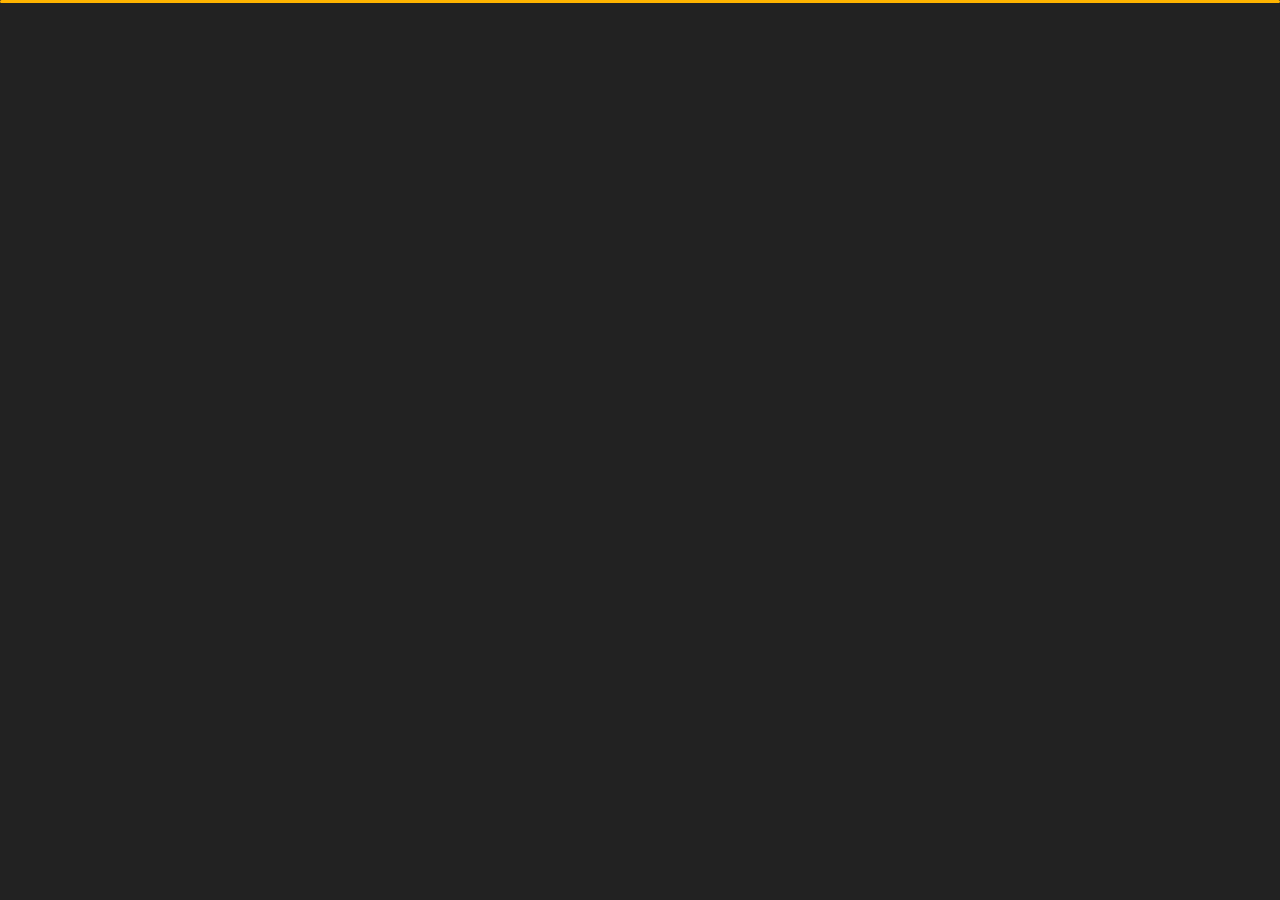
<file: dark/index.html>
﻿<!DOCTYPE html>
<html lang="en">


<head>
    <meta charset="utf-8">
    <title> Personal Portfolio</title>
    <meta name="viewport" content="width=device-width, initial-scale=1">

    <!-- Template Google Fonts -->
    <link href="https://fonts.googleapis.com/css?family=Poppins:400,400i,500,500i,600,600i,700,700i,800,800i,900,900i" rel="stylesheet">
    <link href="https://fonts.googleapis.com/css?family=Open+Sans:300,400,400i,600,600i,700" rel="stylesheet">

    <!-- Template CSS Files -->
    <link href="css/bootstrap.min.css" rel="stylesheet">
    <link href="css/preloader.min.css" rel="stylesheet">
    <link href="css/circle.css" rel="stylesheet">
    <link href="css/font-awesome.min.css" rel="stylesheet">
    <link href="css/fm.revealator.jquery.min.css" rel="stylesheet">
    <link href="css/style.css" rel="stylesheet">

    <!-- CSS Skin File -->
    <link href="css/skins/yellow.css" rel="stylesheet">

    <!-- Live Style Switcher - demo only -->
    <link rel="alternate stylesheet" type="text/css" title="blue" href="css/skins/blue.css" />
    <link rel="alternate stylesheet" type="text/css" title="green" href="css/skins/green.css" />
    <link rel="alternate stylesheet" type="text/css" title="yellow" href="css/skins/yellow.css" />
    <link rel="alternate stylesheet" type="text/css" title="blueviolet" href="css/skins/blueviolet.css" />
    <link rel="alternate stylesheet" type="text/css" title="goldenrod" href="css/skins/goldenrod.css" />
    <link rel="alternate stylesheet" type="text/css" title="magenta" href="css/skins/magenta.css" />
    <link rel="alternate stylesheet" type="text/css" title="orange" href="css/skins/orange.css" />
    <link rel="alternate stylesheet" type="text/css" title="purple" href="css/skins/purple.css" />
    <link rel="alternate stylesheet" type="text/css" title="red" href="css/skins/red.css" />
    <link rel="alternate stylesheet" type="text/css" title="yellowgreen" href="css/skins/yellowgreen.css" />
    <link rel="stylesheet" type="text/css" href="css/styleswitcher.css" />

    <!-- Modernizr JS File -->
    <script src="js/modernizr.custom.js"></script>
</head>

<body class="home">
<!-- Live Style Switcher Starts - demo only -->

<!-- Header Starts -->
<header class="header" id="navbar-collapse-toggle">
    <!-- Fixed Navigation Starts -->
    <ul class="icon-menu d-none d-lg-block revealator-slideup revealator-once revealator-delay1">
        <li class="icon-box active">
            <i class="fa fa-home"></i>
            <a href="index.html">
                <h2>Home</h2>
            </a>
        </li>
        <li class="icon-box">
            <i class="fa fa-user"></i>
            <a href="about.html">
                <h2>About</h2>
            </a>
        </li>
        <li class="icon-box">
            <i class="fa fa-briefcase"></i>
            <a href="portfolio.html">
                <h2>Portfolio</h2>
            </a>
        </li>
        <li class="icon-box">
            <i class="fa fa-envelope-open"></i>
            <a href="contact.html">
                <h2>Contact</h2>
            </a>
        </li>
    </ul>
    <!-- Fixed Navigation Ends -->
    <!-- Mobile Menu Starts -->
    <nav role="navigation" class="d-block d-lg-none">
        <div id="menuToggle">
            <input type="checkbox" />
            <span></span>
            <span></span>
            <span></span>
            <ul class="list-unstyled" id="menu">
                <li class="active"><a href="index.html"><i class="fa fa-home"></i><span>Home</span></a></li>
                <li><a href="about.html"><i class="fa fa-user"></i><span>About</span></a></li>
                <li><a href="portfolio.html"><i class="fa fa-folder-open"></i><span>Portfolio</span></a></li>
                <li><a href="contact.html"><i class="fa fa-envelope-open"></i><span>Contact</span></a></li>
            </ul>
        </div>
    </nav>
    <!-- Mobile Menu Ends -->
</header>
<!-- Header Ends -->
<!-- Main Content Starts -->
<section class="container-fluid main-container container-home p-0 revealator-slideup revealator-once revealator-delay1">
    <div class="color-block d-none d-lg-block"></div>
    <div class="row home-details-container align-items-center">
        <div class="col-lg-4 bg position-fixed d-none d-lg-block"></div>
        <div class="col-12 col-lg-8 offset-lg-4 home-details text-left text-sm-center text-lg-left">
            <div>
                <img src="img/img-moblie1.jpg" class="img-fluid main-img-mobile d-none d-sm-block d-lg-none" alt="my picture" />
                <h6 class="text-uppercase open-sans-font mb-0 d-block d-sm-none d-lg-block">hi there !</h6>
                <h1 class="text-uppercase poppins-font"><span>I'm</span> Roshan Raturi</h1>
                <p class="open-sans-font">I'm Student at GEU University,Dehradun,Uttarakhand</p>
                <a href="about.html" class="btn btn-about">more about me</a>
            </div>
        </div>
    </div>
</section>
<!-- Main Content Ends -->

<!-- Template JS Files -->
<script src="js/jquery-3.5.0.min.js"></script>
<script src="js/styleswitcher.js"></script>
<script src="js/preloader.min.js"></script>
<script src="js/fm.revealator.jquery.min.js"></script>
<script src="js/imagesloaded.pkgd.min.js"></script>
<script src="js/masonry.pkgd.min.js"></script>
<script src="js/classie.js"></script>
<script src="js/cbpGridGallery.js"></script>
<script src="js/jquery.hoverdir.js"></script>
<script src="js/popper.min.js"></script>
<script src="js/bootstrap.js"></script>
<script src="js/custom.js"></script>

</body>

</html>
</file>
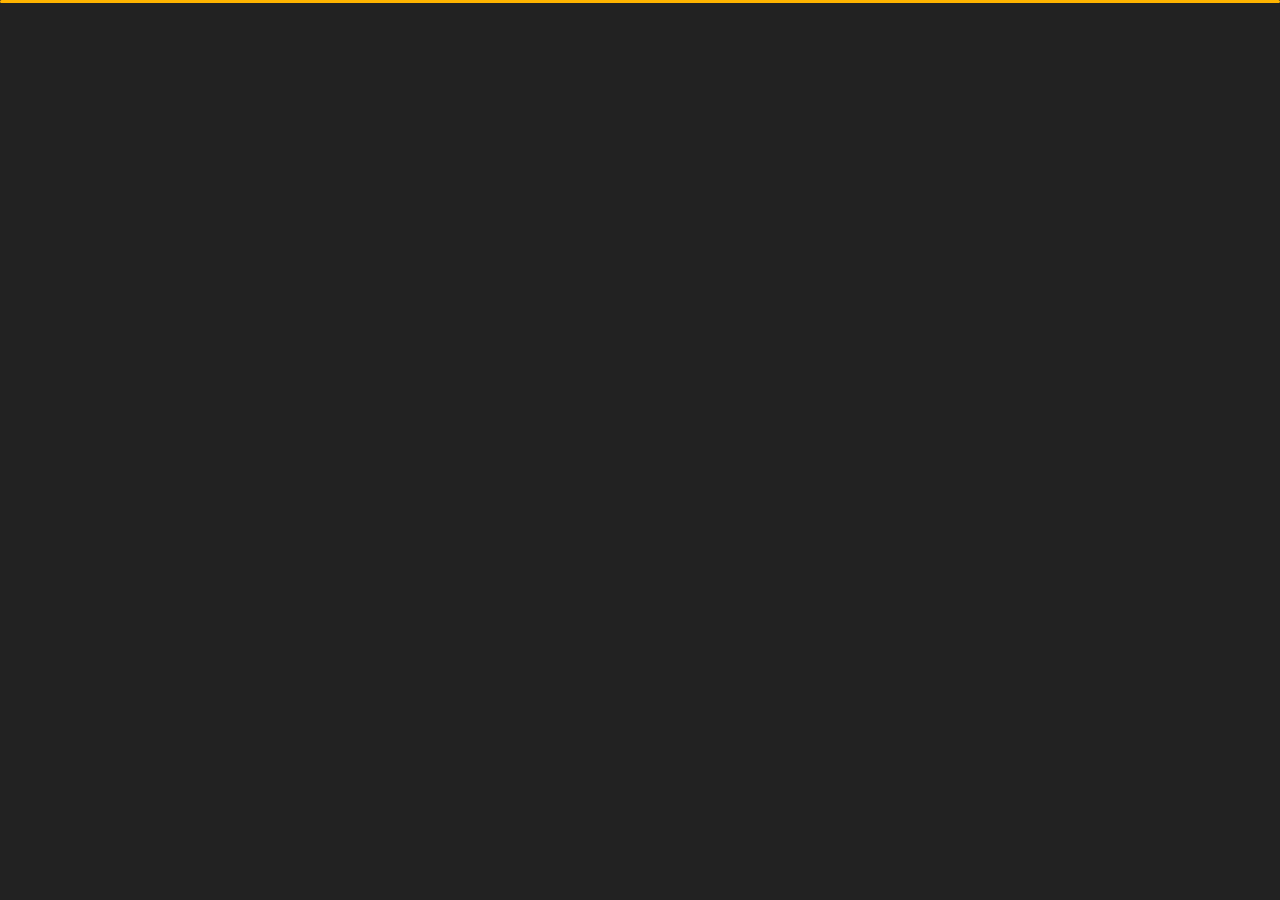
<file: dark/contact.html>
<!DOCTYPE html>
<html lang="en">


<head>
    <meta charset="utf-8">
    <title>Contact - Personal Portfolio</title>
    <meta name="viewport" content="width=device-width, initial-scale=1">

    <!-- Template Google Fonts -->
    <link href="https://fonts.googleapis.com/css?family=Poppins:400,400i,500,500i,600,600i,700,700i,800,800i,900,900i" rel="stylesheet">
    <link href="https://fonts.googleapis.com/css?family=Open+Sans:300,400,400i,600,600i,700" rel="stylesheet">

    <!-- Template CSS Files -->
    <link href="css/bootstrap.min.css" rel="stylesheet">
    <link href="css/preloader.min.css" rel="stylesheet">
    <link href="css/circle.css" rel="stylesheet">
    <link href="css/font-awesome.min.css" rel="stylesheet">
    <link href="css/fm.revealator.jquery.min.css" rel="stylesheet">
    <link href="css/style.css" rel="stylesheet">

    <!-- CSS Skin File -->
    <link href="css/skins/yellow.css" rel="stylesheet">

    <!-- Live Style Switcher - demo only -->
    <link rel="alternate stylesheet" type="text/css" title="blue" href="css/skins/blue.css" />
    <link rel="alternate stylesheet" type="text/css" title="green" href="css/skins/green.css" />
    <link rel="alternate stylesheet" type="text/css" title="yellow" href="css/skins/yellow.css" />
    <link rel="alternate stylesheet" type="text/css" title="blueviolet" href="css/skins/blueviolet.css" />
    <link rel="alternate stylesheet" type="text/css" title="goldenrod" href="css/skins/goldenrod.css" />
    <link rel="alternate stylesheet" type="text/css" title="magenta" href="css/skins/magenta.css" />
    <link rel="alternate stylesheet" type="text/css" title="orange" href="css/skins/orange.css" />
    <link rel="alternate stylesheet" type="text/css" title="purple" href="css/skins/purple.css" />
    <link rel="alternate stylesheet" type="text/css" title="red" href="css/skins/red.css" />
    <link rel="alternate stylesheet" type="text/css" title="yellowgreen" href="css/skins/yellowgreen.css" />
    <link rel="stylesheet" type="text/css" href="css/styleswitcher.css" />

    <!-- Modernizr JS File -->
    <script src="js/modernizr.custom.js"></script>
</head>

<body class="contact">
<!-- Live Style Switcher Starts - demo only -->
<!-- Live Style Switcher Ends - demo only -->
<!-- Header Starts -->
<header class="header" id="navbar-collapse-toggle">
    <!-- Fixed Navigation Starts -->
    <ul class="icon-menu d-none d-lg-block revealator-slideup revealator-once revealator-delay1">
        <li class="icon-box">
            <i class="fa fa-home"></i>
            <a href="index.html">
                <h2>Home</h2>
            </a>
        </li>
        <li class="icon-box">
            <i class="fa fa-user"></i>
            <a href="about.html">
                <h2>About</h2>
            </a>
        </li>
        <li class="icon-box">
            <i class="fa fa-briefcase"></i>
            <a href="portfolio.html">
                <h2>Portfolio</h2>
            </a>
        </li>
        <li class="icon-box active">
            <i class="fa fa-envelope-open"></i>
            <a href="contact.html">
                <h2>Contact</h2>
            </a>
        </li>
    </ul>
    <!-- Fixed Navigation Ends -->
    <!-- Mobile Menu Starts -->
    <nav role="navigation" class="d-block d-lg-none">
        <div id="menuToggle">
            <input type="checkbox" />
            <span></span>
            <span></span>
            <span></span>
            <ul class="list-unstyled" id="menu">
                <li><a href="index.html"><i class="fa fa-home"></i><span>Home</span></a></li>
                <li><a href="about.html"><i class="fa fa-user"></i><span>About</span></a></li>
                <li><a href="portfolio.html"><i class="fa fa-folder-open"></i><span>Portfolio</span></a></li>
                <li class="active"><a href="contact.html"><i class="fa fa-envelope-open"></i><span>Contact</span></a></li>
            </ul>
        </div>
    </nav>
    <!-- Mobile Menu Ends -->
</header>
<!-- Header Ends -->
<!-- Page Title Starts -->
<section class="title-section text-left text-sm-center revealator-slideup revealator-once revealator-delay1">
    <h1>Get in <span>touch</span></h1>
    <span class="title-bg">contact</span>
</section>
<!-- Page Title Ends -->
<!-- Main Content Starts -->
<section class="main-content revealator-slideup revealator-once revealator-delay1">
    <div class="container">
        <div class="row">
            <!-- Left Side Starts -->
            <div class="col-12 col-lg-4">
                <h3 class="text-uppercase custom-title mb-0 ft-wt-600 pb-3">Don't be shy !</h3>
                <p class="open-sans-font mb-3">Feel free to get in touch with me. I am always open to discussing new projects, creative ideas or opportunities to be part of your visions.</p>
                <p class="open-sans-font custom-span-contact position-relative">
                    <i class="fa fa-envelope-open position-absolute"></i>
                    <span class="d-block">Mail me</span>roshanraturi804@gmail.com
                </p>
                <p class="open-sans-font custom-span-contact position-relative">
                    <i class="fa fa-phone-square position-absolute"></i>
                    <span class="d-block">call me</span>+916398904115
                </p>
                <ul class="social list-unstyled pt-1 mb-5">
                    <li class="github"><a title="Github" href="https://github.com/roshan07273"><i class="fa fa-github"></i></a>
                    </li>
                    <li class="twitter"><a title="Twitter" href="https://twitter.com/RoshanRaturi10?t=A_y9hYbE9yNeuhle7EaFbg&s=09"><i class="fa fa-twitter"></i></a>
                    </li>
                    <li class="youtube"><a title="Youtube" href="https://www.youtube.com/@roshanraturi6450"><i class="fa fa-youtube"></i></a>
                    </li>
                    <li class="linkedin"><a title="LinkedIn" href="https://www.linkedin.com/in/roshanraturi28/"><i class="fa fa-linkedin"></i></a>
                    </li>
                </ul>
            </div>
            <!-- Left Side Ends -->
            <!-- Contact Form Starts -->
            <div class="col-12 col-lg-8">
                <form class="contactform" method="post" action="http://slimhamdi.net/tunis/dark/php/process-form.php">
                    <div class="contactform">
                        <div class="row">
                            <div class="col-12 col-md-4">
                                <input type="text" name="name" placeholder="YOUR NAME">
                            </div>
                            <div class="col-12 col-md-4">
                                <input type="email" name="email" placeholder="YOUR EMAIL">
                            </div>
                            <div class="col-12 col-md-4">
                                <input type="text" name="subject" placeholder="YOUR SUBJECT">
                            </div>
                            <div class="col-12">
                                <textarea name="message" placeholder="YOUR MESSAGE"></textarea>
                                <button type="submit" class="btn btn-contact">Send Message</button>
                            </div>
                            <div class="col-12 form-message">
                                <span class="output_message text-center font-weight-600 text-uppercase"></span>
                            </div>
                        </div>
                    </div>
                </form>
            </div>
            <!-- Contact Form Ends -->
        </div>
    </div>

</section>
<!-- Template JS Files -->
<script src="js/jquery-3.5.0.min.js"></script>
<script src="js/styleswitcher.js"></script>
<script src="js/preloader.min.js"></script>
<script src="js/fm.revealator.jquery.min.js"></script>
<script src="js/imagesloaded.pkgd.min.js"></script>
<script src="js/masonry.pkgd.min.js"></script>
<script src="js/classie.js"></script>
<script src="js/cbpGridGallery.js"></script>
<script src="js/jquery.hoverdir.js"></script>
<script src="js/popper.min.js"></script>
<script src="js/bootstrap.js"></script>
<script src="js/custom.js"></script>

</body>


</html>
</file>
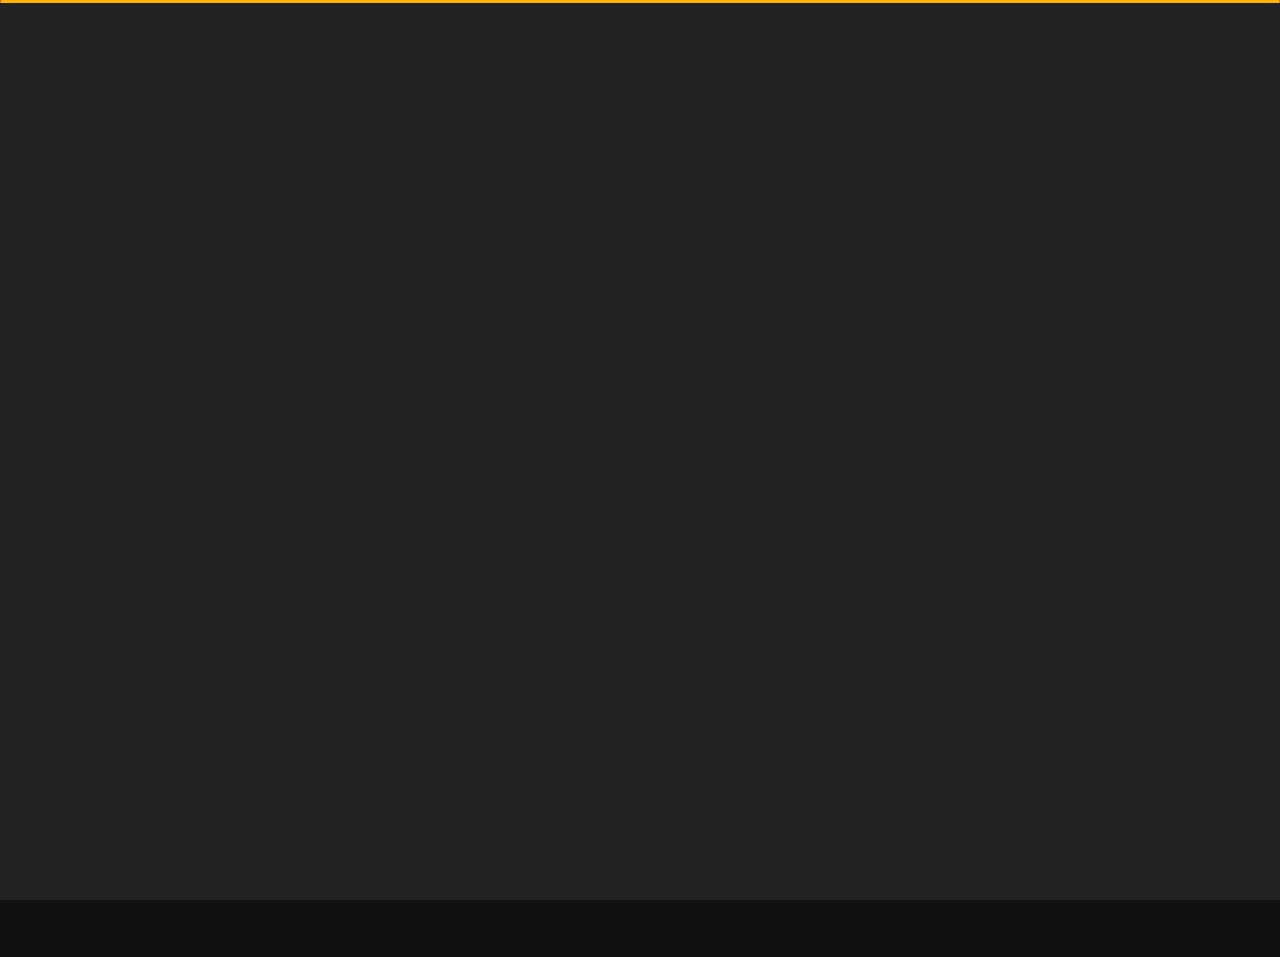
<file: dark/portfolio.html>
<!DOCTYPE html>
<html lang="en">


<head>
    <meta charset="utf-8">
    <title>Portfolio -  Personal Portfolio</title>
    <meta name="viewport" content="width=device-width, initial-scale=1">

    <!-- Template Google Fonts -->
    <link href="https://fonts.googleapis.com/css?family=Poppins:400,400i,500,500i,600,600i,700,700i,800,800i,900,900i" rel="stylesheet">
    <link href="https://fonts.googleapis.com/css?family=Open+Sans:300,400,400i,600,600i,700" rel="stylesheet">

    <!-- Template CSS Files -->
    <link href="css/bootstrap.min.css" rel="stylesheet">
    <link href="css/preloader.min.css" rel="stylesheet">
    <link href="css/circle.css" rel="stylesheet">
    <link href="css/font-awesome.min.css" rel="stylesheet">
    <link href="css/fm.revealator.jquery.min.css" rel="stylesheet">
    <link href="css/style.css" rel="stylesheet">

    <!-- CSS Skin File -->
    <link href="css/skins/yellow.css" rel="stylesheet">

    <!-- Live Style Switcher - demo only -->
    <link rel="alternate stylesheet" type="text/css" title="blue" href="css/skins/blue.css" />
    <link rel="alternate stylesheet" type="text/css" title="green" href="css/skins/green.css" />
    <link rel="alternate stylesheet" type="text/css" title="yellow" href="css/skins/yellow.css" />
    <link rel="alternate stylesheet" type="text/css" title="blueviolet" href="css/skins/blueviolet.css" />
    <link rel="alternate stylesheet" type="text/css" title="goldenrod" href="css/skins/goldenrod.css" />
    <link rel="alternate stylesheet" type="text/css" title="magenta" href="css/skins/magenta.css" />
    <link rel="alternate stylesheet" type="text/css" title="orange" href="css/skins/orange.css" />
    <link rel="alternate stylesheet" type="text/css" title="purple" href="css/skins/purple.css" />
    <link rel="alternate stylesheet" type="text/css" title="red" href="css/skins/red.css" />
    <link rel="alternate stylesheet" type="text/css" title="yellowgreen" href="css/skins/yellowgreen.css" />
    <link rel="stylesheet" type="text/css" href="css/styleswitcher.css" />

    <!-- Modernizr JS File -->
    <script src="js/modernizr.custom.js"></script>
</head>

<body class="portfolio">
<!-- Live Style Switcher Starts - demo only -->
<!-- Live Style Switcher Ends - demo only -->
<!-- Header Starts -->
<header class="header" id="navbar-collapse-toggle">
    <!-- Fixed Navigation Starts -->
    <ul class="icon-menu d-none d-lg-block revealator-slideup revealator-once revealator-delay1">
        <li class="icon-box">
            <i class="fa fa-home"></i>
            <a href="index.html">
                <h2>Home</h2>
            </a>
        </li>
        <li class="icon-box">
            <i class="fa fa-user"></i>
            <a href="about.html">
                <h2>About</h2>
            </a>
        </li>
        <li class="icon-box active">
            <i class="fa fa-briefcase"></i>
            <a href="portfolio.html">
                <h2>Portfolio</h2>
            </a>
        </li>
        <li class="icon-box">
            <i class="fa fa-envelope-open"></i>
            <a href="contact.html">
                <h2>Contact</h2>
            </a>
        </li>
    </ul>
    <!-- Fixed Navigation Ends -->
    <!-- Mobile Menu Starts -->
    <nav role="navigation" class="d-block d-lg-none">
        <div id="menuToggle">
            <input type="checkbox" />
            <span></span>
            <span></span>
            <span></span>
            <ul class="list-unstyled" id="menu">
                <li><a href="index.html"><i class="fa fa-home"></i><span>Home</span></a></li>
                <li><a href="about.html"><i class="fa fa-user"></i><span>About</span></a></li>
                <li class="active"><a href="portfolio.html"><i class="fa fa-folder-open"></i><span>Portfolio</span></a></li>
                <li><a href="contact.html"><i class="fa fa-envelope-open"></i><span>Contact</span></a></li>
                <li><a href="blog.html"><i class="fa fa-comments"></i><span>Blog</span></a></li>
            </ul>
        </div>
    </nav>
    <!-- Mobile Menu Ends -->
</header>
<!-- Header Ends -->
<!-- Page Title Starts -->
<section class="title-section text-left text-sm-center revealator-slideup revealator-once revealator-delay1">
    <h1>my <span>portfolio</span></h1>
    <span class="title-bg">works</span>
</section>
<!-- Page Title Ends -->
<!-- Main Content Starts -->
<section class="main-content text-center revealator-slideup revealator-once revealator-delay1">
    <div id="grid-gallery" class="container grid-gallery">
        <!-- Portfolio Grid Starts -->
        <section class="grid-wrap">
            <ul class="row grid">
                <!-- Portfolio Item Starts -->
                <li>
                    <figure>
                        <img src="img/projects/project-1.jpg" alt="Portolio Image" />
                        <div><span>Smart Contract 1 </span></div>
                    </figure>
                </li>
                <!-- Portfolio Item Ends -->
                <!-- Portfolio Item Starts -->
                <li>
                    <figure>
                        <img src="img/projects/project-2.jpg" alt="Portolio Image" />
                        <div><span>Smart Contract 2</span></div>
                    </figure>
                </li>
                <!-- Portfolio Item Ends -->
                <!-- Portfolio Item Starts -->
                <li>
                    <figure>
                        <img src="img/projects/project-3.jpg" alt="Portolio Image" />
                        <div><span>Smart Contract 3</span></div>
                    </figure>
                </li>
                <!-- Portfolio Item Ends -->
                <!-- Portfolio Item Starts -->
                <li>
                    <figure>
                        <img src="img/projects/project-4.jpg" alt="Portolio Image" />
                        <div><span>GFG Solution </span></div>
                    </figure>
                </li>
                <!-- Portfolio Item Ends -->
                <!-- Portfolio Item Starts -->
                <li>
                    <figure>
                        <img src="img/projects/project-5.jpg" alt="Portolio Image" />
                        <div><span>Leetcode Solution</span></div>
                    </figure>
                </li>
                <!-- Portfolio Item Ends -->
                <!-- Portfolio Item Starts -->
                <li>
                    <figure>
                        <img src="img/projects/project-6.jpg" alt="Portolio Image" />
                        <div><span>Digital alarm</span></div>
                    </figure>
                </li>
                <!-- Portfolio Item Ends -->
                <!-- Portfolio Item Starts -->
                <li>
                    <figure>
                        <img src="img/projects/project-7.jpg" alt="Portolio Image" />
                        <div><span>Digital Clock</span></div>
                    </figure>
                </li>
                <!-- Portfolio Item Ends -->
                <!-- Portfolio Item Starts -->
                <li>
                    <figure>
                        <img src="img/projects/project-8.jpg" alt="Portolio Image" />
                        <div><span>Chat GPT 2.0</span></div>
                    </figure>
                </li>
                <!-- Portfolio Item Ends -->
                <!-- Portfolio Item Starts -->
                <li>
                    <figure>
                        <img src="img/projects/project-9.jpg" alt="Portolio Image" />
                        <div><span>Solar System </span></div>
                    </figure>
                </li>
                <!-- Portfolio Item Ends -->
            </ul>
        </section>
        <!-- Portfolio Grid Ends -->
        <!-- Portfolio Details Starts -->
        <section class="slideshow">
            <ul>
                <!-- Portfolio Item Detail Starts -->
                <li>
                    <figure>
                        <!-- Project Details Starts -->
                        <figcaption>
                            <h3>Crowd Funding Smart Contract</h3>
                            <div class="row open-sans-font">
                                <div class="col-12 col-sm-6 mb-2">
                                    <i class="fa fa-file-text-o pr-2"></i><span class="project-label">Project </span>: <span class="ft-wt-600 uppercase">Blockchain</span>
                                </div>
                                <div class="col-12 col-sm-6 mb-2">
                                    <i class="fa fa-code pr-2"></i><span class="project-label">Langages </span>: <span class="ft-wt-600 uppercase">Solidity,Web2,Metamask,Hardhat</span>
                                </div>
                            </div>
                        </figcaption>
                        <!-- Project Details Ends -->
                        <!-- Main Project Content Starts -->
                        <img src="img/projects/project-1.jpg" alt="Portolio Image" />
                        <!-- Main Project Content Ends -->
                    </figure>
                </li>
                <!-- Portfolio Item Detail Ends -->
                <!-- Portfolio Item Detail Starts -->
                <li>
                    <figure>
                        <!-- Project Details Starts -->
                        <figcaption>
                            <h3>Event Organization Smart Contract</h3>
                            <div class="row open-sans-font">
                                <div class="col-12 col-sm-6 mb-2">
                                    <i class="fa fa-file-text-o pr-2"></i><span class="project-label">Project </span>: <span class="ft-wt-600 uppercase">Blockchain</span>
                                </div>
                                <div class="col-12 col-sm-6 mb-2">
                                    <i class="fa fa-code pr-2"></i><span class="project-label">Langages </span>: <span class="ft-wt-600 uppercase">Solidity,Web2,Metamask,Hardhat</span>
                                </div>
                            </div>
                        </figcaption>
                        <!-- Project Details Ends -->
                        <!-- Main Project Content Starts -->
                        <div class="videocontainer">
                            <iframe class="youtube-video" src="https://www.youtube.com/embed/7e90gBu4pas?enablejsapi=1&amp;version=3&amp;playerapiid=ytplayer" allowfullscreen></iframe>
                        </div>
                        <!-- Main Project Content Ends -->
                    </figure>
                </li>
                <!-- Portfolio Item Detail Ends -->
                <!-- Portfolio Item Detail Starts -->
                <li>
                    <figure>
                        <!-- Project Details Starts -->
                        <figcaption>
                            <h3>Vending Machine Smart Contract</h3>
                            <div class="row open-sans-font">
                                <div class="col-12 col-sm-6 mb-2">
                                    <i class="fa fa-file-text-o pr-2"></i><span class="project-label">Project </span>: <span class="ft-wt-600 uppercase">Blockchain</span>
                                </div>
                                <div class="col-12 col-sm-6 mb-2">
                                    <i class="fa fa-code pr-2"></i><span class="project-label">Langages </span>: <span class="ft-wt-600 uppercase">Solidity,Web2,Metamask,Hardhat</span>
                                </div>
                            </div>
                        </figcaption>
                        <!-- Project Details Ends -->
                        <!-- Main Project Content Starts -->
                        <div id="slider" class="carousel slide portfolio-slider" data-ride="carousel" data-interval="false">
                            <ol class="carousel-indicators">
                                <li data-target="#slider" data-slide-to="0" class="active"></li>
                                <li data-target="#slider" data-slide-to="1"></li>
                                <li data-target="#slider" data-slide-to="2"></li>
                            </ol>
                            <!-- The slideshow -->
                            <div class="carousel-inner">
                                <div class="carousel-item active">
                                    <img src="img/projects/project-3.jpg" alt="slide 1">
                                </div>
                                <div class="carousel-item">
                                    <img src="img/projects/project-2.jpg" alt="slide 2">
                                </div>
                                <div class="carousel-item">
                                    <img src="img/projects/project-1.jpg" alt="slide 3">
                                </div>
                            </div>
                        </div>
                        <!-- Main Project Content Ends -->
                    </figure>
                </li>
                <!-- Portfolio Item Detail Ends -->
                <!-- Portfolio Item Detail Starts -->
                <li>
                    <figure>
                        <!-- Project Details Starts -->
                        <figcaption>
                            <h3>GFG Solution</h3>
                            <div class="row open-sans-font">
                                <div class="col-6 mb-2">
                                    <i class="fa fa-file-text-o pr-2"></i><span class="project-label">Questions and Answers</span>: <span class="ft-wt-600 uppercase">DSA repo</span>
                                </div>
                                <div class="col-6 mb-2">
                                    <i class="fa fa-code pr-2"></i><span class="project-label">Langages </span>: <span class="ft-wt-600 uppercase">C++,Java</span>
                                </div>
                            </div>
                        </figcaption>
                        <!-- Project Details Ends -->
                        <!-- Main Project Content Starts -->
                        <!-- Main Project Content Ends -->
                    </figure>
                </li>
                <!-- Portfolio Item Detail Ends -->
                <!-- Portfolio Item Detail Starts -->
                <li>
                    <figure>
                        <!-- Project Details Starts -->
                        <figcaption>
                            <h3>Leetcode Solution</h3>
                            <div class="row open-sans-font">
                                <div class="col-6 mb-2">
                                    <i class="fa fa-file-text-o pr-2"></i><span class="project-label">Practice</span>: <span class="ft-wt-600 uppercase">Data Structure and Algorithms</span>
                                </div>
                                <div class="col-6 mb-2">
                                    <i class="fa fa-code pr-2"></i><span class="project-label">Langages </span>: <span class="ft-wt-600 uppercase">C++ , Java</span>
                                </div>
                               
                            </div>
                        </figcaption>
                        <!-- Project Details Ends -->
                        <!-- Main Project Content Starts -->
                        <img src="img/projects/project-5.jpg" alt="Portolio Image" />
                        <!-- Main Project Content Ends -->
                    </figure>
                </li>
                <!-- Portfolio Item Detail Ends -->
                <!-- Portfolio Item Detail Starts -->
                <li>
                    <figure>
                        <!-- Project Details Starts -->
                        <figcaption>
                            <h3>Digital Alarm</h3>
                            <div class="row open-sans-font">
                                <div class="col-6 mb-2">
                                    <i class="fa fa-file-text-o pr-2"></i><span class="project-label">Project </span>: <span class="ft-wt-600 uppercase">Website</span>
                                </div>
                               
                                <div class="col-6 mb-2">
                                    <i class="fa fa-code pr-2"></i><span class="project-label">Langages </span>: <span class="ft-wt-600 uppercase">HTML, CSS, Javascript</span>
                                </div>
                                
                            </div>
                        </figcaption>
                        <!-- Project Details Ends -->
                        <!-- Main Project Content Starts -->
                        <img src="img/projects/project-6.jpg" alt="Portolio Image" />
                        <!-- Main Project Content Ends -->
                    </figure>
                </li>
                <!-- Portfolio Item Detail Ends -->
                <!-- Portfolio Item Detail Starts -->
                <li>
                    <figure>
                        <!-- Project Details Starts -->
                        <figcaption>
                            <h3>Digital Clock</h3>
                            <div class="row open-sans-font">
                                <div class="col-6 mb-2">
                                    <i class="fa fa-file-text-o pr-2"></i><span class="project-label">Project </span>: <span class="ft-wt-600 uppercase">Website</span>
                                </div>
                               
                                <div class="col-6 mb-2">
                                    <i class="fa fa-code pr-2"></i><span class="project-label">Langages </span>: <span class="ft-wt-600 uppercase">HTML, CSS, Javascript</span>
                                </div>
                                
                            </div>
                        </figcaption>
                        <!-- Project Details Ends -->
                        <!-- Main Project Content Starts -->
                        <img src="img/projects/project-7.jpg" alt="Portolio Image" />
                        <!-- Main Project Content Ends -->
                    </figure>
                </li>
                <!-- Portfolio Item Detail Ends -->
                <!-- Portfolio Item Detail Starts -->
                <li>
                    <figure>
                        <!-- Project Details Starts -->
                        <figcaption>
                            <h3>Chat GPT 2.0</h3>
                            <div class="row open-sans-font">
                                <div class="col-6 mb-2">
                                    <i class="fa fa-file-text-o pr-2"></i><span class="project-label">Project </span>: <span class="ft-wt-600 uppercase">Website</span>
                                </div>
                                
                                <div class="col-6 mb-2">
                                    <i class="fa fa-code pr-2"></i><span class="project-label">Langages </span>: <span class="ft-wt-600 uppercase">HTML, CSS, Javascript , OPENAI</span>
                                </div>
                             
                            </div>
                        </figcaption>
                        <!-- Project Details Ends -->
                        <!-- Main Project Content Starts -->
                        <img src="img/projects/project-8.jpg" alt="Portolio Image" />
                        <!-- Main Project Content Ends -->
                    </figure>
                </li>
                <!-- Portfolio Item Detail Ends -->
                <!-- Portfolio Item Detail Starts -->
                <li>
                    <figure>
                        <!-- Project Details Starts -->
                        <figcaption>
                            <h3>Solar System</h3>
                            <div class="row open-sans-font">
                                <div class="col-6 mb-2">
                                    <i class="fa fa-file-text-o pr-2"></i><span class="project-label">Project </span>: <span class="ft-wt-600 uppercase">Website</span>
                                </div>
                                <div class="col-6 mb-2">
                                    <i class="fa fa-code pr-2"></i><span class="project-label">Langages </span>: <span class="ft-wt-600 uppercase">HTML, CSS, Javascript</span>
                                </div>
                            </div>
                        </figcaption>
                        <!-- Project Details Ends -->
                        <!-- Main Project Content Starts -->
                        <img src="img/projects/project-9.jpg" alt="Portolio Image" />
                        <!-- Main Project Content Ends -->
                    </figure>
                </li>
                <!-- Portfolio Item Detail Ends -->
            </ul>
            <!-- Portfolio Navigation Starts -->
            <nav>
                <span class="icon nav-prev"><img src="img/projects/navigation/left-arrow.png" alt="previous"></span>
                <span class="icon nav-next"><img src="img/projects/navigation/right-arrow.png" alt="next"></span>
                <span class="nav-close"><img src="img/projects/navigation/close-button.png" alt="close"> </span>
            </nav>
            <!-- Portfolio Navigation Ends -->
        </section>
    </div>
</section>
<!-- Main Content Ends -->

<!-- Template JS Files -->
<script src="js/jquery-3.5.0.min.js"></script>
<script src="js/styleswitcher.js"></script>
<script src="js/preloader.min.js"></script>
<script src="js/fm.revealator.jquery.min.js"></script>
<script src="js/imagesloaded.pkgd.min.js"></script>
<script src="js/masonry.pkgd.min.js"></script>
<script src="js/classie.js"></script>
<script src="js/cbpGridGallery.js"></script>
<script src="js/jquery.hoverdir.js"></script>
<script src="js/popper.min.js"></script>
<script src="js/bootstrap.js"></script>
<script src="js/custom.js"></script>

</body>

</html>
</file>
<file: dark/css/circle.css>
.rect-auto,
.c100.p51 .slice,
.c100.p52 .slice,
.c100.p53 .slice,
.c100.p54 .slice,
.c100.p55 .slice,
.c100.p56 .slice,
.c100.p57 .slice,
.c100.p58 .slice,
.c100.p59 .slice,
.c100.p60 .slice,
.c100.p61 .slice,
.c100.p62 .slice,
.c100.p63 .slice,
.c100.p64 .slice,
.c100.p65 .slice,
.c100.p66 .slice,
.c100.p67 .slice,
.c100.p68 .slice,
.c100.p69 .slice,
.c100.p70 .slice,
.c100.p71 .slice,
.c100.p72 .slice,
.c100.p73 .slice,
.c100.p74 .slice,
.c100.p75 .slice,
.c100.p76 .slice,
.c100.p77 .slice,
.c100.p78 .slice,
.c100.p79 .slice,
.c100.p80 .slice,
.c100.p81 .slice,
.c100.p82 .slice,
.c100.p83 .slice,
.c100.p84 .slice,
.c100.p85 .slice,
.c100.p86 .slice,
.c100.p87 .slice,
.c100.p88 .slice,
.c100.p89 .slice,
.c100.p90 .slice,
.c100.p91 .slice,
.c100.p92 .slice,
.c100.p93 .slice,
.c100.p94 .slice,
.c100.p95 .slice,
.c100.p96 .slice,
.c100.p97 .slice,
.c100.p98 .slice,
.c100.p99 .slice,
.c100.p100 .slice {
  clip: rect(auto, auto, auto, auto);
}
.pie,
.c100 .bar,
.c100.p51 .fill,
.c100.p52 .fill,
.c100.p53 .fill,
.c100.p54 .fill,
.c100.p55 .fill,
.c100.p56 .fill,
.c100.p57 .fill,
.c100.p58 .fill,
.c100.p59 .fill,
.c100.p60 .fill,
.c100.p61 .fill,
.c100.p62 .fill,
.c100.p63 .fill,
.c100.p64 .fill,
.c100.p65 .fill,
.c100.p66 .fill,
.c100.p67 .fill,
.c100.p68 .fill,
.c100.p69 .fill,
.c100.p70 .fill,
.c100.p71 .fill,
.c100.p72 .fill,
.c100.p73 .fill,
.c100.p74 .fill,
.c100.p75 .fill,
.c100.p76 .fill,
.c100.p77 .fill,
.c100.p78 .fill,
.c100.p79 .fill,
.c100.p80 .fill,
.c100.p81 .fill,
.c100.p82 .fill,
.c100.p83 .fill,
.c100.p84 .fill,
.c100.p85 .fill,
.c100.p86 .fill,
.c100.p87 .fill,
.c100.p88 .fill,
.c100.p89 .fill,
.c100.p90 .fill,
.c100.p91 .fill,
.c100.p92 .fill,
.c100.p93 .fill,
.c100.p94 .fill,
.c100.p95 .fill,
.c100.p96 .fill,
.c100.p97 .fill,
.c100.p98 .fill,
.c100.p99 .fill,
.c100.p100 .fill {
  position: absolute;
  border: 0.08em solid #307bbb;
  width: 0.84em;
  height: 0.84em;
  clip: rect(0em, 0.5em, 1em, 0em);
  border-radius: 50%;
  -webkit-transform: rotate(0deg);
  -moz-transform: rotate(0deg);
  -ms-transform: rotate(0deg);
  -o-transform: rotate(0deg);
  transform: rotate(0deg);
}
.pie-fill,
.c100.p51 .bar:after,
.c100.p51 .fill,
.c100.p52 .bar:after,
.c100.p52 .fill,
.c100.p53 .bar:after,
.c100.p53 .fill,
.c100.p54 .bar:after,
.c100.p54 .fill,
.c100.p55 .bar:after,
.c100.p55 .fill,
.c100.p56 .bar:after,
.c100.p56 .fill,
.c100.p57 .bar:after,
.c100.p57 .fill,
.c100.p58 .bar:after,
.c100.p58 .fill,
.c100.p59 .bar:after,
.c100.p59 .fill,
.c100.p60 .bar:after,
.c100.p60 .fill,
.c100.p61 .bar:after,
.c100.p61 .fill,
.c100.p62 .bar:after,
.c100.p62 .fill,
.c100.p63 .bar:after,
.c100.p63 .fill,
.c100.p64 .bar:after,
.c100.p64 .fill,
.c100.p65 .bar:after,
.c100.p65 .fill,
.c100.p66 .bar:after,
.c100.p66 .fill,
.c100.p67 .bar:after,
.c100.p67 .fill,
.c100.p68 .bar:after,
.c100.p68 .fill,
.c100.p69 .bar:after,
.c100.p69 .fill,
.c100.p70 .bar:after,
.c100.p70 .fill,
.c100.p71 .bar:after,
.c100.p71 .fill,
.c100.p72 .bar:after,
.c100.p72 .fill,
.c100.p73 .bar:after,
.c100.p73 .fill,
.c100.p74 .bar:after,
.c100.p74 .fill,
.c100.p75 .bar:after,
.c100.p75 .fill,
.c100.p76 .bar:after,
.c100.p76 .fill,
.c100.p77 .bar:after,
.c100.p77 .fill,
.c100.p78 .bar:after,
.c100.p78 .fill,
.c100.p79 .bar:after,
.c100.p79 .fill,
.c100.p80 .bar:after,
.c100.p80 .fill,
.c100.p81 .bar:after,
.c100.p81 .fill,
.c100.p82 .bar:after,
.c100.p82 .fill,
.c100.p83 .bar:after,
.c100.p83 .fill,
.c100.p84 .bar:after,
.c100.p84 .fill,
.c100.p85 .bar:after,
.c100.p85 .fill,
.c100.p86 .bar:after,
.c100.p86 .fill,
.c100.p87 .bar:after,
.c100.p87 .fill,
.c100.p88 .bar:after,
.c100.p88 .fill,
.c100.p89 .bar:after,
.c100.p89 .fill,
.c100.p90 .bar:after,
.c100.p90 .fill,
.c100.p91 .bar:after,
.c100.p91 .fill,
.c100.p92 .bar:after,
.c100.p92 .fill,
.c100.p93 .bar:after,
.c100.p93 .fill,
.c100.p94 .bar:after,
.c100.p94 .fill,
.c100.p95 .bar:after,
.c100.p95 .fill,
.c100.p96 .bar:after,
.c100.p96 .fill,
.c100.p97 .bar:after,
.c100.p97 .fill,
.c100.p98 .bar:after,
.c100.p98 .fill,
.c100.p99 .bar:after,
.c100.p99 .fill,
.c100.p100 .bar:after,
.c100.p100 .fill {
  -webkit-transform: rotate(180deg);
  -moz-transform: rotate(180deg);
  -ms-transform: rotate(180deg);
  -o-transform: rotate(180deg);
  transform: rotate(180deg);
}
.c100 {
  position: relative;
  font-size: 120px;
  width: 1em;
  height: 1em;
  border-radius: 50%;
  float: left;
  margin: 0 0.1em 0.1em 0;
  background-color: #cccccc;
}
.c100 *,
.c100 *:before,
.c100 *:after {
  -webkit-box-sizing: content-box;
  -moz-box-sizing: content-box;
  box-sizing: content-box;
}
.c100.center {
  float: none;
  margin: 0 auto;
}
.c100.big {
  font-size: 240px;
}
.c100.small {
  font-size: 80px;
}
.c100 > span {
  position: absolute;
  width: 100%;
  z-index: 1;
  left: 0;
  top: 0;
  width: 5em;
  line-height: 5em;
  font-size: 0.2em;
  color: #cccccc;
  display: block;
  text-align: center;
  white-space: nowrap;
  -webkit-transition-property: all;
  -moz-transition-property: all;
  -o-transition-property: all;
  transition-property: all;
  -webkit-transition-duration: 0.2s;
  -moz-transition-duration: 0.2s;
  -o-transition-duration: 0.2s;
  transition-duration: 0.2s;
  -webkit-transition-timing-function: ease-out;
  -moz-transition-timing-function: ease-out;
  -o-transition-timing-function: ease-out;
  transition-timing-function: ease-out;
}
.c100:after {
  position: absolute;
  top: 0.08em;
  left: 0.08em;
  display: block;
  content: " ";
  border-radius: 50%;
  background-color: #f5f5f5;
  width: 0.84em;
  height: 0.84em;
  -webkit-transition-property: all;
  -moz-transition-property: all;
  -o-transition-property: all;
  transition-property: all;
  -webkit-transition-duration: 0.2s;
  -moz-transition-duration: 0.2s;
  -o-transition-duration: 0.2s;
  transition-duration: 0.2s;
  -webkit-transition-timing-function: ease-in;
  -moz-transition-timing-function: ease-in;
  -o-transition-timing-function: ease-in;
  transition-timing-function: ease-in;
}
.c100 .slice {
  position: absolute;
  width: 1em;
  height: 1em;
  clip: rect(0em, 1em, 1em, 0.5em);
}
.c100.p1 .bar {
  -webkit-transform: rotate(3.6deg);
  -moz-transform: rotate(3.6deg);
  -ms-transform: rotate(3.6deg);
  -o-transform: rotate(3.6deg);
  transform: rotate(3.6deg);
}
.c100.p2 .bar {
  -webkit-transform: rotate(7.2deg);
  -moz-transform: rotate(7.2deg);
  -ms-transform: rotate(7.2deg);
  -o-transform: rotate(7.2deg);
  transform: rotate(7.2deg);
}
.c100.p3 .bar {
  -webkit-transform: rotate(10.8deg);
  -moz-transform: rotate(10.8deg);
  -ms-transform: rotate(10.8deg);
  -o-transform: rotate(10.8deg);
  transform: rotate(10.8deg);
}
.c100.p4 .bar {
  -webkit-transform: rotate(14.4deg);
  -moz-transform: rotate(14.4deg);
  -ms-transform: rotate(14.4deg);
  -o-transform: rotate(14.4deg);
  transform: rotate(14.4deg);
}
.c100.p5 .bar {
  -webkit-transform: rotate(18deg);
  -moz-transform: rotate(18deg);
  -ms-transform: rotate(18deg);
  -o-transform: rotate(18deg);
  transform: rotate(18deg);
}
.c100.p6 .bar {
  -webkit-transform: rotate(21.6deg);
  -moz-transform: rotate(21.6deg);
  -ms-transform: rotate(21.6deg);
  -o-transform: rotate(21.6deg);
  transform: rotate(21.6deg);
}
.c100.p7 .bar {
  -webkit-transform: rotate(25.2deg);
  -moz-transform: rotate(25.2deg);
  -ms-transform: rotate(25.2deg);
  -o-transform: rotate(25.2deg);
  transform: rotate(25.2deg);
}
.c100.p8 .bar {
  -webkit-transform: rotate(28.8deg);
  -moz-transform: rotate(28.8deg);
  -ms-transform: rotate(28.8deg);
  -o-transform: rotate(28.8deg);
  transform: rotate(28.8deg);
}
.c100.p9 .bar {
  -webkit-transform: rotate(32.4deg);
  -moz-transform: rotate(32.4deg);
  -ms-transform: rotate(32.4deg);
  -o-transform: rotate(32.4deg);
  transform: rotate(32.4deg);
}
.c100.p10 .bar {
  -webkit-transform: rotate(36deg);
  -moz-transform: rotate(36deg);
  -ms-transform: rotate(36deg);
  -o-transform: rotate(36deg);
  transform: rotate(36deg);
}
.c100.p11 .bar {
  -webkit-transform: rotate(39.6deg);
  -moz-transform: rotate(39.6deg);
  -ms-transform: rotate(39.6deg);
  -o-transform: rotate(39.6deg);
  transform: rotate(39.6deg);
}
.c100.p12 .bar {
  -webkit-transform: rotate(43.2deg);
  -moz-transform: rotate(43.2deg);
  -ms-transform: rotate(43.2deg);
  -o-transform: rotate(43.2deg);
  transform: rotate(43.2deg);
}
.c100.p13 .bar {
  -webkit-transform: rotate(46.800000000000004deg);
  -moz-transform: rotate(46.800000000000004deg);
  -ms-transform: rotate(46.800000000000004deg);
  -o-transform: rotate(46.800000000000004deg);
  transform: rotate(46.800000000000004deg);
}
.c100.p14 .bar {
  -webkit-transform: rotate(50.4deg);
  -moz-transform: rotate(50.4deg);
  -ms-transform: rotate(50.4deg);
  -o-transform: rotate(50.4deg);
  transform: rotate(50.4deg);
}
.c100.p15 .bar {
  -webkit-transform: rotate(54deg);
  -moz-transform: rotate(54deg);
  -ms-transform: rotate(54deg);
  -o-transform: rotate(54deg);
  transform: rotate(54deg);
}
.c100.p16 .bar {
  -webkit-transform: rotate(57.6deg);
  -moz-transform: rotate(57.6deg);
  -ms-transform: rotate(57.6deg);
  -o-transform: rotate(57.6deg);
  transform: rotate(57.6deg);
}
.c100.p17 .bar {
  -webkit-transform: rotate(61.2deg);
  -moz-transform: rotate(61.2deg);
  -ms-transform: rotate(61.2deg);
  -o-transform: rotate(61.2deg);
  transform: rotate(61.2deg);
}
.c100.p18 .bar {
  -webkit-transform: rotate(64.8deg);
  -moz-transform: rotate(64.8deg);
  -ms-transform: rotate(64.8deg);
  -o-transform: rotate(64.8deg);
  transform: rotate(64.8deg);
}
.c100.p19 .bar {
  -webkit-transform: rotate(68.4deg);
  -moz-transform: rotate(68.4deg);
  -ms-transform: rotate(68.4deg);
  -o-transform: rotate(68.4deg);
  transform: rotate(68.4deg);
}
.c100.p20 .bar {
  -webkit-transform: rotate(72deg);
  -moz-transform: rotate(72deg);
  -ms-transform: rotate(72deg);
  -o-transform: rotate(72deg);
  transform: rotate(72deg);
}
.c100.p21 .bar {
  -webkit-transform: rotate(75.60000000000001deg);
  -moz-transform: rotate(75.60000000000001deg);
  -ms-transform: rotate(75.60000000000001deg);
  -o-transform: rotate(75.60000000000001deg);
  transform: rotate(75.60000000000001deg);
}
.c100.p22 .bar {
  -webkit-transform: rotate(79.2deg);
  -moz-transform: rotate(79.2deg);
  -ms-transform: rotate(79.2deg);
  -o-transform: rotate(79.2deg);
  transform: rotate(79.2deg);
}
.c100.p23 .bar {
  -webkit-transform: rotate(82.8deg);
  -moz-transform: rotate(82.8deg);
  -ms-transform: rotate(82.8deg);
  -o-transform: rotate(82.8deg);
  transform: rotate(82.8deg);
}
.c100.p24 .bar {
  -webkit-transform: rotate(86.4deg);
  -moz-transform: rotate(86.4deg);
  -ms-transform: rotate(86.4deg);
  -o-transform: rotate(86.4deg);
  transform: rotate(86.4deg);
}
.c100.p25 .bar {
  -webkit-transform: rotate(90deg);
  -moz-transform: rotate(90deg);
  -ms-transform: rotate(90deg);
  -o-transform: rotate(90deg);
  transform: rotate(90deg);
}
.c100.p26 .bar {
  -webkit-transform: rotate(93.60000000000001deg);
  -moz-transform: rotate(93.60000000000001deg);
  -ms-transform: rotate(93.60000000000001deg);
  -o-transform: rotate(93.60000000000001deg);
  transform: rotate(93.60000000000001deg);
}
.c100.p27 .bar {
  -webkit-transform: rotate(97.2deg);
  -moz-transform: rotate(97.2deg);
  -ms-transform: rotate(97.2deg);
  -o-transform: rotate(97.2deg);
  transform: rotate(97.2deg);
}
.c100.p28 .bar {
  -webkit-transform: rotate(100.8deg);
  -moz-transform: rotate(100.8deg);
  -ms-transform: rotate(100.8deg);
  -o-transform: rotate(100.8deg);
  transform: rotate(100.8deg);
}
.c100.p29 .bar {
  -webkit-transform: rotate(104.4deg);
  -moz-transform: rotate(104.4deg);
  -ms-transform: rotate(104.4deg);
  -o-transform: rotate(104.4deg);
  transform: rotate(104.4deg);
}
.c100.p30 .bar {
  -webkit-transform: rotate(108deg);
  -moz-transform: rotate(108deg);
  -ms-transform: rotate(108deg);
  -o-transform: rotate(108deg);
  transform: rotate(108deg);
}
.c100.p31 .bar {
  -webkit-transform: rotate(111.60000000000001deg);
  -moz-transform: rotate(111.60000000000001deg);
  -ms-transform: rotate(111.60000000000001deg);
  -o-transform: rotate(111.60000000000001deg);
  transform: rotate(111.60000000000001deg);
}
.c100.p32 .bar {
  -webkit-transform: rotate(115.2deg);
  -moz-transform: rotate(115.2deg);
  -ms-transform: rotate(115.2deg);
  -o-transform: rotate(115.2deg);
  transform: rotate(115.2deg);
}
.c100.p33 .bar {
  -webkit-transform: rotate(118.8deg);
  -moz-transform: rotate(118.8deg);
  -ms-transform: rotate(118.8deg);
  -o-transform: rotate(118.8deg);
  transform: rotate(118.8deg);
}
.c100.p34 .bar {
  -webkit-transform: rotate(122.4deg);
  -moz-transform: rotate(122.4deg);
  -ms-transform: rotate(122.4deg);
  -o-transform: rotate(122.4deg);
  transform: rotate(122.4deg);
}
.c100.p35 .bar {
  -webkit-transform: rotate(126deg);
  -moz-transform: rotate(126deg);
  -ms-transform: rotate(126deg);
  -o-transform: rotate(126deg);
  transform: rotate(126deg);
}
.c100.p36 .bar {
  -webkit-transform: rotate(129.6deg);
  -moz-transform: rotate(129.6deg);
  -ms-transform: rotate(129.6deg);
  -o-transform: rotate(129.6deg);
  transform: rotate(129.6deg);
}
.c100.p37 .bar {
  -webkit-transform: rotate(133.20000000000002deg);
  -moz-transform: rotate(133.20000000000002deg);
  -ms-transform: rotate(133.20000000000002deg);
  -o-transform: rotate(133.20000000000002deg);
  transform: rotate(133.20000000000002deg);
}
.c100.p38 .bar {
  -webkit-transform: rotate(136.8deg);
  -moz-transform: rotate(136.8deg);
  -ms-transform: rotate(136.8deg);
  -o-transform: rotate(136.8deg);
  transform: rotate(136.8deg);
}
.c100.p39 .bar {
  -webkit-transform: rotate(140.4deg);
  -moz-transform: rotate(140.4deg);
  -ms-transform: rotate(140.4deg);
  -o-transform: rotate(140.4deg);
  transform: rotate(140.4deg);
}
.c100.p40 .bar {
  -webkit-transform: rotate(144deg);
  -moz-transform: rotate(144deg);
  -ms-transform: rotate(144deg);
  -o-transform: rotate(144deg);
  transform: rotate(144deg);
}
.c100.p41 .bar {
  -webkit-transform: rotate(147.6deg);
  -moz-transform: rotate(147.6deg);
  -ms-transform: rotate(147.6deg);
  -o-transform: rotate(147.6deg);
  transform: rotate(147.6deg);
}
.c100.p42 .bar {
  -webkit-transform: rotate(151.20000000000002deg);
  -moz-transform: rotate(151.20000000000002deg);
  -ms-transform: rotate(151.20000000000002deg);
  -o-transform: rotate(151.20000000000002deg);
  transform: rotate(151.20000000000002deg);
}
.c100.p43 .bar {
  -webkit-transform: rotate(154.8deg);
  -moz-transform: rotate(154.8deg);
  -ms-transform: rotate(154.8deg);
  -o-transform: rotate(154.8deg);
  transform: rotate(154.8deg);
}
.c100.p44 .bar {
  -webkit-transform: rotate(158.4deg);
  -moz-transform: rotate(158.4deg);
  -ms-transform: rotate(158.4deg);
  -o-transform: rotate(158.4deg);
  transform: rotate(158.4deg);
}
.c100.p45 .bar {
  -webkit-transform: rotate(162deg);
  -moz-transform: rotate(162deg);
  -ms-transform: rotate(162deg);
  -o-transform: rotate(162deg);
  transform: rotate(162deg);
}
.c100.p46 .bar {
  -webkit-transform: rotate(165.6deg);
  -moz-transform: rotate(165.6deg);
  -ms-transform: rotate(165.6deg);
  -o-transform: rotate(165.6deg);
  transform: rotate(165.6deg);
}
.c100.p47 .bar {
  -webkit-transform: rotate(169.20000000000002deg);
  -moz-transform: rotate(169.20000000000002deg);
  -ms-transform: rotate(169.20000000000002deg);
  -o-transform: rotate(169.20000000000002deg);
  transform: rotate(169.20000000000002deg);
}
.c100.p48 .bar {
  -webkit-transform: rotate(172.8deg);
  -moz-transform: rotate(172.8deg);
  -ms-transform: rotate(172.8deg);
  -o-transform: rotate(172.8deg);
  transform: rotate(172.8deg);
}
.c100.p49 .bar {
  -webkit-transform: rotate(176.4deg);
  -moz-transform: rotate(176.4deg);
  -ms-transform: rotate(176.4deg);
  -o-transform: rotate(176.4deg);
  transform: rotate(176.4deg);
}
.c100.p50 .bar {
  -webkit-transform: rotate(180deg);
  -moz-transform: rotate(180deg);
  -ms-transform: rotate(180deg);
  -o-transform: rotate(180deg);
  transform: rotate(180deg);
}
.c100.p51 .bar {
  -webkit-transform: rotate(183.6deg);
  -moz-transform: rotate(183.6deg);
  -ms-transform: rotate(183.6deg);
  -o-transform: rotate(183.6deg);
  transform: rotate(183.6deg);
}
.c100.p52 .bar {
  -webkit-transform: rotate(187.20000000000002deg);
  -moz-transform: rotate(187.20000000000002deg);
  -ms-transform: rotate(187.20000000000002deg);
  -o-transform: rotate(187.20000000000002deg);
  transform: rotate(187.20000000000002deg);
}
.c100.p53 .bar {
  -webkit-transform: rotate(190.8deg);
  -moz-transform: rotate(190.8deg);
  -ms-transform: rotate(190.8deg);
  -o-transform: rotate(190.8deg);
  transform: rotate(190.8deg);
}
.c100.p54 .bar {
  -webkit-transform: rotate(194.4deg);
  -moz-transform: rotate(194.4deg);
  -ms-transform: rotate(194.4deg);
  -o-transform: rotate(194.4deg);
  transform: rotate(194.4deg);
}
.c100.p55 .bar {
  -webkit-transform: rotate(198deg);
  -moz-transform: rotate(198deg);
  -ms-transform: rotate(198deg);
  -o-transform: rotate(198deg);
  transform: rotate(198deg);
}
.c100.p56 .bar {
  -webkit-transform: rotate(201.6deg);
  -moz-transform: rotate(201.6deg);
  -ms-transform: rotate(201.6deg);
  -o-transform: rotate(201.6deg);
  transform: rotate(201.6deg);
}
.c100.p57 .bar {
  -webkit-transform: rotate(205.20000000000002deg);
  -moz-transform: rotate(205.20000000000002deg);
  -ms-transform: rotate(205.20000000000002deg);
  -o-transform: rotate(205.20000000000002deg);
  transform: rotate(205.20000000000002deg);
}
.c100.p58 .bar {
  -webkit-transform: rotate(208.8deg);
  -moz-transform: rotate(208.8deg);
  -ms-transform: rotate(208.8deg);
  -o-transform: rotate(208.8deg);
  transform: rotate(208.8deg);
}
.c100.p59 .bar {
  -webkit-transform: rotate(212.4deg);
  -moz-transform: rotate(212.4deg);
  -ms-transform: rotate(212.4deg);
  -o-transform: rotate(212.4deg);
  transform: rotate(212.4deg);
}
.c100.p60 .bar {
  -webkit-transform: rotate(216deg);
  -moz-transform: rotate(216deg);
  -ms-transform: rotate(216deg);
  -o-transform: rotate(216deg);
  transform: rotate(216deg);
}
.c100.p61 .bar {
  -webkit-transform: rotate(219.6deg);
  -moz-transform: rotate(219.6deg);
  -ms-transform: rotate(219.6deg);
  -o-transform: rotate(219.6deg);
  transform: rotate(219.6deg);
}
.c100.p62 .bar {
  -webkit-transform: rotate(223.20000000000002deg);
  -moz-transform: rotate(223.20000000000002deg);
  -ms-transform: rotate(223.20000000000002deg);
  -o-transform: rotate(223.20000000000002deg);
  transform: rotate(223.20000000000002deg);
}
.c100.p63 .bar {
  -webkit-transform: rotate(226.8deg);
  -moz-transform: rotate(226.8deg);
  -ms-transform: rotate(226.8deg);
  -o-transform: rotate(226.8deg);
  transform: rotate(226.8deg);
}
.c100.p64 .bar {
  -webkit-transform: rotate(230.4deg);
  -moz-transform: rotate(230.4deg);
  -ms-transform: rotate(230.4deg);
  -o-transform: rotate(230.4deg);
  transform: rotate(230.4deg);
}
.c100.p65 .bar {
  -webkit-transform: rotate(234deg);
  -moz-transform: rotate(234deg);
  -ms-transform: rotate(234deg);
  -o-transform: rotate(234deg);
  transform: rotate(234deg);
}
.c100.p66 .bar {
  -webkit-transform: rotate(237.6deg);
  -moz-transform: rotate(237.6deg);
  -ms-transform: rotate(237.6deg);
  -o-transform: rotate(237.6deg);
  transform: rotate(237.6deg);
}
.c100.p67 .bar {
  -webkit-transform: rotate(241.20000000000002deg);
  -moz-transform: rotate(241.20000000000002deg);
  -ms-transform: rotate(241.20000000000002deg);
  -o-transform: rotate(241.20000000000002deg);
  transform: rotate(241.20000000000002deg);
}
.c100.p68 .bar {
  -webkit-transform: rotate(244.8deg);
  -moz-transform: rotate(244.8deg);
  -ms-transform: rotate(244.8deg);
  -o-transform: rotate(244.8deg);
  transform: rotate(244.8deg);
}
.c100.p69 .bar {
  -webkit-transform: rotate(248.4deg);
  -moz-transform: rotate(248.4deg);
  -ms-transform: rotate(248.4deg);
  -o-transform: rotate(248.4deg);
  transform: rotate(248.4deg);
}
.c100.p70 .bar {
  -webkit-transform: rotate(252deg);
  -moz-transform: rotate(252deg);
  -ms-transform: rotate(252deg);
  -o-transform: rotate(252deg);
  transform: rotate(252deg);
}
.c100.p71 .bar {
  -webkit-transform: rotate(255.6deg);
  -moz-transform: rotate(255.6deg);
  -ms-transform: rotate(255.6deg);
  -o-transform: rotate(255.6deg);
  transform: rotate(255.6deg);
}
.c100.p72 .bar {
  -webkit-transform: rotate(259.2deg);
  -moz-transform: rotate(259.2deg);
  -ms-transform: rotate(259.2deg);
  -o-transform: rotate(259.2deg);
  transform: rotate(259.2deg);
}
.c100.p73 .bar {
  -webkit-transform: rotate(262.8deg);
  -moz-transform: rotate(262.8deg);
  -ms-transform: rotate(262.8deg);
  -o-transform: rotate(262.8deg);
  transform: rotate(262.8deg);
}
.c100.p74 .bar {
  -webkit-transform: rotate(266.40000000000003deg);
  -moz-transform: rotate(266.40000000000003deg);
  -ms-transform: rotate(266.40000000000003deg);
  -o-transform: rotate(266.40000000000003deg);
  transform: rotate(266.40000000000003deg);
}
.c100.p75 .bar {
  -webkit-transform: rotate(270deg);
  -moz-transform: rotate(270deg);
  -ms-transform: rotate(270deg);
  -o-transform: rotate(270deg);
  transform: rotate(270deg);
}
.c100.p76 .bar {
  -webkit-transform: rotate(273.6deg);
  -moz-transform: rotate(273.6deg);
  -ms-transform: rotate(273.6deg);
  -o-transform: rotate(273.6deg);
  transform: rotate(273.6deg);
}
.c100.p77 .bar {
  -webkit-transform: rotate(277.2deg);
  -moz-transform: rotate(277.2deg);
  -ms-transform: rotate(277.2deg);
  -o-transform: rotate(277.2deg);
  transform: rotate(277.2deg);
}
.c100.p78 .bar {
  -webkit-transform: rotate(280.8deg);
  -moz-transform: rotate(280.8deg);
  -ms-transform: rotate(280.8deg);
  -o-transform: rotate(280.8deg);
  transform: rotate(280.8deg);
}
.c100.p79 .bar {
  -webkit-transform: rotate(284.40000000000003deg);
  -moz-transform: rotate(284.40000000000003deg);
  -ms-transform: rotate(284.40000000000003deg);
  -o-transform: rotate(284.40000000000003deg);
  transform: rotate(284.40000000000003deg);
}
.c100.p80 .bar {
  -webkit-transform: rotate(288deg);
  -moz-transform: rotate(288deg);
  -ms-transform: rotate(288deg);
  -o-transform: rotate(288deg);
  transform: rotate(288deg);
}
.c100.p81 .bar {
  -webkit-transform: rotate(291.6deg);
  -moz-transform: rotate(291.6deg);
  -ms-transform: rotate(291.6deg);
  -o-transform: rotate(291.6deg);
  transform: rotate(291.6deg);
}
.c100.p82 .bar {
  -webkit-transform: rotate(295.2deg);
  -moz-transform: rotate(295.2deg);
  -ms-transform: rotate(295.2deg);
  -o-transform: rotate(295.2deg);
  transform: rotate(295.2deg);
}
.c100.p83 .bar {
  -webkit-transform: rotate(298.8deg);
  -moz-transform: rotate(298.8deg);
  -ms-transform: rotate(298.8deg);
  -o-transform: rotate(298.8deg);
  transform: rotate(298.8deg);
}
.c100.p84 .bar {
  -webkit-transform: rotate(302.40000000000003deg);
  -moz-transform: rotate(302.40000000000003deg);
  -ms-transform: rotate(302.40000000000003deg);
  -o-transform: rotate(302.40000000000003deg);
  transform: rotate(302.40000000000003deg);
}
.c100.p85 .bar {
  -webkit-transform: rotate(306deg);
  -moz-transform: rotate(306deg);
  -ms-transform: rotate(306deg);
  -o-transform: rotate(306deg);
  transform: rotate(306deg);
}
.c100.p86 .bar {
  -webkit-transform: rotate(309.6deg);
  -moz-transform: rotate(309.6deg);
  -ms-transform: rotate(309.6deg);
  -o-transform: rotate(309.6deg);
  transform: rotate(309.6deg);
}
.c100.p87 .bar {
  -webkit-transform: rotate(313.2deg);
  -moz-transform: rotate(313.2deg);
  -ms-transform: rotate(313.2deg);
  -o-transform: rotate(313.2deg);
  transform: rotate(313.2deg);
}
.c100.p88 .bar {
  -webkit-transform: rotate(316.8deg);
  -moz-transform: rotate(316.8deg);
  -ms-transform: rotate(316.8deg);
  -o-transform: rotate(316.8deg);
  transform: rotate(316.8deg);
}
.c100.p89 .bar {
  -webkit-transform: rotate(320.40000000000003deg);
  -moz-transform: rotate(320.40000000000003deg);
  -ms-transform: rotate(320.40000000000003deg);
  -o-transform: rotate(320.40000000000003deg);
  transform: rotate(320.40000000000003deg);
}
.c100.p90 .bar {
  -webkit-transform: rotate(324deg);
  -moz-transform: rotate(324deg);
  -ms-transform: rotate(324deg);
  -o-transform: rotate(324deg);
  transform: rotate(324deg);
}
.c100.p91 .bar {
  -webkit-transform: rotate(327.6deg);
  -moz-transform: rotate(327.6deg);
  -ms-transform: rotate(327.6deg);
  -o-transform: rotate(327.6deg);
  transform: rotate(327.6deg);
}
.c100.p92 .bar {
  -webkit-transform: rotate(331.2deg);
  -moz-transform: rotate(331.2deg);
  -ms-transform: rotate(331.2deg);
  -o-transform: rotate(331.2deg);
  transform: rotate(331.2deg);
}
.c100.p93 .bar {
  -webkit-transform: rotate(334.8deg);
  -moz-transform: rotate(334.8deg);
  -ms-transform: rotate(334.8deg);
  -o-transform: rotate(334.8deg);
  transform: rotate(334.8deg);
}
.c100.p94 .bar {
  -webkit-transform: rotate(338.40000000000003deg);
  -moz-transform: rotate(338.40000000000003deg);
  -ms-transform: rotate(338.40000000000003deg);
  -o-transform: rotate(338.40000000000003deg);
  transform: rotate(338.40000000000003deg);
}
.c100.p95 .bar {
  -webkit-transform: rotate(342deg);
  -moz-transform: rotate(342deg);
  -ms-transform: rotate(342deg);
  -o-transform: rotate(342deg);
  transform: rotate(342deg);
}
.c100.p96 .bar {
  -webkit-transform: rotate(345.6deg);
  -moz-transform: rotate(345.6deg);
  -ms-transform: rotate(345.6deg);
  -o-transform: rotate(345.6deg);
  transform: rotate(345.6deg);
}
.c100.p97 .bar {
  -webkit-transform: rotate(349.2deg);
  -moz-transform: rotate(349.2deg);
  -ms-transform: rotate(349.2deg);
  -o-transform: rotate(349.2deg);
  transform: rotate(349.2deg);
}
.c100.p98 .bar {
  -webkit-transform: rotate(352.8deg);
  -moz-transform: rotate(352.8deg);
  -ms-transform: rotate(352.8deg);
  -o-transform: rotate(352.8deg);
  transform: rotate(352.8deg);
}
.c100.p99 .bar {
  -webkit-transform: rotate(356.40000000000003deg);
  -moz-transform: rotate(356.40000000000003deg);
  -ms-transform: rotate(356.40000000000003deg);
  -o-transform: rotate(356.40000000000003deg);
  transform: rotate(356.40000000000003deg);
}
.c100.p100 .bar {
  -webkit-transform: rotate(360deg);
  -moz-transform: rotate(360deg);
  -ms-transform: rotate(360deg);
  -o-transform: rotate(360deg);
  transform: rotate(360deg);
}
.c100:hover {
  cursor: default;
}

.c100.dark {
  background-color: #777777;
}
.c100.dark .bar,
.c100.dark .fill {
  border-color: #c6ff00 !important;
}
.c100.dark > span {
  color: #777777;
}
.c100.dark:after {
  background-color: #666666;
}
.c100.dark:hover > span {
  color: #c6ff00;
}
.c100.green .bar,
.c100.green .fill {
  border-color: #4db53c !important;
}
.c100.green:hover > span {
  color: #4db53c;
}
.c100.green.dark .bar,
.c100.green.dark .fill {
  border-color: #5fd400 !important;
}
.c100.green.dark:hover > span {
  color: #5fd400;
}
.c100.orange .bar,
.c100.orange .fill {
  border-color: #dd9d22 !important;
}
.c100.orange:hover > span {
  color: #dd9d22;
}
.c100.orange.dark .bar,
.c100.orange.dark .fill {
  border-color: #e08833 !important;
}
.c100.orange.dark:hover > span {
  color: #e08833;
}
</file>
<file: dark/css/style.css>
/*
Template Name: Tunis - Personal Portfolio
Author: celtano
Author URI: http://themeforest.net/user/celtano
Description: Tunis - Personal Portfolio
Version: 1.0
*/

/*------------------------------------------------------------------
[Table of contents]
	+ General
	    - Miscellaneous
		- Light Body
		- Buttons
		- Page Title
	+ Header
		- Desktop Navigation
		- Mobile Navigation
	+ Pages
		- Homepage
		+ About
		    - Personal Info List
			- Box Stats
			- Resume
			- Skills
		+ Portfolio
		    - Grid
		    + Slideshow
                - Embedded Videos
                - Carousel
                - Navigation
        + Contact
            - Left Side
            - Contact Form
		+ Blog
            - Latest Posts
            - Pagination
	- Responsive Design Styles
-------------------------------------------------------------------*/

/* [ GENERAL ] */
/*================================================== */

/*** Miscellaneous ***/

html {
  overflow-x: hidden;
  height: 100%;
}

body {
  font-family: 'Poppins', sans-serif;
  font-size: 15px;
  color: #fff;
  font-weight: 500;
  line-height: 1.6;
  position: relative;
  background-size: cover;
  background-position: center;
  height: 100%;
  width: 100%;
  background-color: #111;
}

.poppins-font {
  font-family: 'Poppins', sans-serif;
}

.open-sans-font {
  font-family: 'Open Sans', sans-serif;
}

hr.separator {
  border-top: 1px solid #252525;
  margin: 70px auto 55px;
  max-width: 40%;
}

.ft-wt-600 {
  font-weight: 600;
}

.mb-30 {
  margin-bottom: 30px;
}

.no-transform {
  transform: none !important;
}

.custom-title {
  padding-bottom: 22px;
  font-size: 26px;
}

/*** Light Body ***/

body.light {
  color: #666;
  background-color: #fff;
}

body.home.light .home-details h1 span {
  color: #666;
}

body.home.light .home-details h6 {
  color: #777;
}

body.home.light .bg {
  background-image: url(../img/light.jpg);
  background-size: cover;
  background-repeat: no-repeat;
  background-position: top;
  box-shadow: 0 0 7px rgba(0,0,0,.3);
}

body.light .preloader .black_wall {
  background-color: #eee;
}

body.light .preloader {
  background-color: #fff;
}

body.light .title-section h1 {
  color: #666;
}

body.light .title-bg {
  color: rgba(30, 37, 48, 0.07);
}

body.light.about .box-stats {
  border: 1px solid #ddd;
}

body.light.about .c100,
body.light.about .resume-box .time {
  background-color: #eee;
}

body.light.about .resume-box .time,
body.light.about .resume-box p {
  color: #666;
}

body.light.about .resume-box .place:before {
  background-color: #666;
}

body.light.about  .resume-box li:after {
  border-left: 1px solid #ddd;
}

body.light.about .c100 > span {
  color: #666;
}

body.light.about .c100:after {
  background-color: #fff;
}

body.light.portfolio .slideshow figure {
  background-color: #fff;
}

body.light.portfolio .slideshow ul > li:after {
  background: rgba(255,255,255,0.77);
}

body.light.portfolio .slideshow {
  background: rgba(0,0,0,0.7);
}

body.light.contact .contactform input[type=text],
body.light.contact .contactform input[type=email],
body.light.contact .contactform textarea {
  background-color: #fff;
  border: 1px solid #ddd;
  color: #666;
}

body.light.contact  ul.social li a {
  color: #666;
  background: #eee;
}

body.light.contact  ul.social li a:hover {
  color: #fff;
}

body.light.blog .post-content {
  background-color: #f2f2f2;
}

body.light.blog .post-content .entry-header h3 a {
  color: #666;
}

body.light.blog .page-link {
  color: #666;
  background-color: #eee;
  border: 1px solid #eee;
}

body.light.blog-post .meta {
  color: #888;
}

body.light.blog .page-item.active .page-link {
  color: #fff;
}

body.light hr.separator {
  border-top: 1px solid #ddd;
}

@media (min-width: 992px) {
  body.light .header ul.icon-menu li.icon-box {
    background-color: #eee;
  }

  body.light .header ul.icon-menu li.icon-box i {
    color: #666;
  }

  body.light .header ul.icon-menu li.icon-box.active,
  body.light .header ul.icon-menu li.icon-box:hover,
  body.light .header ul.icon-menu li.icon-box.active i,
  body.light .header ul.icon-menu li.icon-box:hover i {
    color: #fff;
  }
}

@media (max-width: 991px) {

  body.light .main-img-mobile {
    border: 4px solid #eee;
  }

  body.light #menuToggle {
    border: 1px solid #ddd;
  }

  body.light #menuToggle,
  body.light #menu {
    background: #eee;
  }

  body.light #menuToggle > span,
  body.light #menuToggle input:checked ~ span {
    background: #666;
  }

  body.light #menu li a {
    color: #666;
  }

  body.light #menu li:after {
    background: #ddd;
  }

  body.light.portfolio .slideshow nav {
    background: #eee;
    border-bottom: 1px solid #ddd;
  }

  body.light.portfolio .slideshow nav span img {
    display: none;
  }

  body.light.portfolio .slideshow nav span.nav-next {
    background-image: url("../img/projects/navigation/right-arrow.png");
    background-size: cover;
  }

  body.light.portfolio .slideshow nav span.nav-prev {
    background-image: url("../img/projects/navigation/left-arrow.png");
    background-size: cover;
  }

  body.light.portfolio .slideshow nav span.nav-close {
    background-image: url("../img/projects/navigation/close-button.png");
    background-size: cover;
  }

  body.light.portfolio .slideshow nav span.nav-next,
  body.light.portfolio .slideshow nav span.nav-prev {
    top: 51px;
  }

  body.light.portfolio .slideshow {
    background: #fff;
  }
}

@media (max-width: 576px) {
  body.light .title-section {
    background: #eee;
    border-bottom: 1px solid #ddd;
  }

  body.light #menuToggle {
    border: 0;
  }

  body.light.portfolio .slideshow nav span.nav-next,
  body.light.portfolio .slideshow nav span.nav-prev {
    top: 31px;
  }
}
/*** Buttons ***/
.btn {
  box-shadow: none !important;
  border-radius: 26px;
  font-weight: 500;
  height: 46px;
  line-height: 46px;
  font-size: 15px;
  text-transform: uppercase;
  color: #fff;
  padding: 0 40px;
  outline: none !important;
  overflow: hidden;
  display: inline-block;
  position: relative;
  font-family: 'Poppins', sans-serif;
  letter-spacing: .5px;
  border: 0;
}

.btn,
.btn:hover,
.btn:focus {
  color: #fff;
  text-decoration: none;
}

/*** Page Title ***/

.title-section {
  margin: 0 auto;
  width: 100%;
  position: relative;
  padding: 80px 0;
}

.title-section h1 {
  font-size: 56px;
  font-weight: 900;
  color: #fff;
  text-transform: uppercase;
  margin: 0;
}

.title-bg {
  font-size: 110px;
  left: 0;
  letter-spacing: 10px;
  line-height: 0.7;
  position: absolute;
  right: 0;
  top: 50%;
  text-transform: uppercase;
  font-weight: 800;
  -webkit-transform: translateY(-50%);
  -moz-transform: translateY(-50%);
  -ms-transform: translateY(-50%);
  -o-transform: translateY(-50%);
  transform: translateY(-50%);
  color: rgba(255, 255, 255, 0.07);
}

/* [ HEADER ] */
/*================================================== */

/*** Desktop Navigation ***/

@media (min-width: 992px) {

  /*** Navigation ***/

  .header {
    position: fixed;
    right: 30px;
    bottom: 0;
    z-index: 3;
    display: flex;
    align-items: center;
    height: calc(100vh - 200px);
    top: 100px;
    opacity: 1;
    transition: opacity 0.3s;
    -webkit-transition: opacity 0.3s;
  }

  .header.hide-header {
    z-index: 0 !important;
    opacity: 0;
  }

  .header ul.icon-menu {
    margin: 0;
    padding: 0;
  }

  .header ul.icon-menu li.icon-box {
    width: 50px;
    height: 50px;
    list-style: none;
    position: relative;
    display: flex;
    align-items: center;
    transition: .3s;
    margin: 20px 0;
    border-radius: 50%;
    background: #2b2a2a;
  }

  .header ul.icon-menu li.icon-box i {
    color: #ddd;
    font-size: 19px;
    transition: .3s;
  }

  .header ul.icon-menu li.icon-box.active,
  .header ul.icon-menu li.icon-box:hover,
  .header ul.icon-menu li.icon-box.active i,
  .header ul.icon-menu li.icon-box:hover i {
    color: #fff;
  }

  .header .icon-box h2 {
    font-size: 15px;
    font-weight: 500;
  }

  .header .icon-box a {
    display: block;
    padding: 0;
    width: 50px;
    height: 50px;
  }

  .header .icon-box i.fa {
    position: absolute;
    pointer-events: none;
  }

  .header .icon-menu i {
    left: 0;
    right: 0;
    margin: 0 auto;
    display: block;
    text-align: center;
    font-size: 35px;
    top: 15px;
  }

  .header .icon-box h2 {
    z-index: -1;
    position: absolute;
    top: 0;
    right: 0;
    opacity: 0;
    color: #fff;
    line-height: 50px;
    font-weight: 500;
    transition: all .3s;
    border-radius: 30px;
    text-transform: uppercase;
    padding: 0 25px 0 30px;
    height: 50px;
  }

  .header .icon-box a:hover h2 {
    opacity: 1;
    right: 27px;
    margin: 0;
    text-align: center;
    border-radius: 30px 0 0 30px;
  }
}

/* [ Pages ] */
/*================================================== */

/*** Homepage ***/

.home .color-block {
  position: fixed;
  height: 200%;
  width: 100%;
  transform: rotate(-15deg);
  left: -83%;
  top: -50%;
}

.home .bg {
  background-image: url(../img/img-moblie1.jpg);
  background-size: cover;
  background-repeat: no-repeat;
  background-position: top;
  height: calc(100vh - 60px);
  z-index: 111;
  border-radius: 15px;
  left: 30px;
  top: 30px;
  box-shadow: 0 0 7px rgba(0,0,0,.9);
}

.home .container-home {
  display: flex;
  align-items: center;
  min-height: 100%;
}

.home .home-details > div {
  max-width: 550px;
  margin: 0 auto;
}

.home .home-details h1 {
  font-size: 45px;
  line-height: 45px;
  font-weight: 700;
  margin: 18px 0 10px;
}

.home .home-details h1 span {
  color: #fff;
  font-weight: 600;
}

.home .home-details h6 {
  color: #eee;
  font-size: 22px;
  font-weight: 400;
  display: block;
}

.home .home-details p {
  margin: 10px 0 23px;
  font-size: 16px;
  line-height: 32px;
}

/*** About ***/

.about .main-content {
  padding-bottom: 20px;
}

/* Personal Info List */

.about .about-list li:not(:last-child) {
  padding-bottom: 20px;
}

.about .about-list .title {
  opacity: .8;
  text-transform: capitalize;
}

.about .about-list .value {
  font-weight: 600;
}

/* Box Stats */

.about .box-stats {
  padding: 20px 30px 25px 40px;
  border-radius: 5px;
  border: 1px solid #252525;
}

.about .box-stats.with-margin {
  margin-bottom: 30px;
}

.about .box-stats h3 {
  position: relative;
  display: inline-block;
  margin: 0;
  font-size: 50px;
  font-weight: 700;
}

.about .box-stats h3:after {
  content: '+';
  position: absolute;
  right: -24px;
  font-size: 33px;
  font-weight: 300;
  top: 2px;
}

.about .box-stats p {
  padding-left: 45px;
}

.about .box-stats p:before {
  content: "";
  position: absolute;
  left: 0;
  top: 13px;
  width: 30px;
  height: 1px;
  background: #777;
}

/* Resume */

.about .resume-box ul {
  margin: 0;
  padding: 0;
  list-style: none;
}

.about .resume-box li {
  position: relative;
  padding: 0 20px 0 60px;
  margin: 0 0 50px;
}

.about .resume-box li:after {
  content: "";
  position: absolute;
  top: 0;
  left: 20px;
  bottom: 0;
  border-left: 1px solid #333;
}

.about .resume-box .icon {
  width: 40px;
  height: 40px;
  position: absolute;
  left: 0;
  right: 0;
  line-height: 40px;
  text-align: center;
  z-index: 1;
  border-radius: 50%;
  color: #fff;
  background-color: #252525;
}

.about .resume-box .time {
  color: #fff;
  font-size: 12px;
  padding: 1px 10px;
  display: inline-block;
  margin-bottom: 12px;
  border-radius: 20px;
  font-weight: 600;
  background-color: #252525;
  opacity: .8;
}

.about .resume-box h5 {
  font-size: 18px;
  margin: 7px 0 10px;
}

.about .resume-box p {
  margin: 0;
  color: #eee;
  font-size: 14px;
}

.about .resume-box .place {
  opacity: .8;
  font-weight: 600;
  font-size: 15px;
  position: relative;
  padding-left: 26px;
}

.about .resume-box .place:before {
  position: absolute;
  content: '';
  width: 10px;
  height: 2px;
  background-color: #fff;
  left: 7px;
  top: 9px;
  opacity: .8;
}

/* Skills */

.about .c100 {
  float: none !important;
  margin: 0 auto;
  background-color: #252525;
}

.about .c100 > span {
  color: #fff;
}

.about .c100:after {
  background-color: #111;
}

/*** Portfolio ***/
.portfolio .main-content {
  padding-bottom: 60px;
  margin-top: -15px;
}

/* Grid */

.portfolio .grid-gallery ul {
  list-style: none;
  margin: 0;
  padding: 0;
}

.portfolio .grid-gallery figure {
  margin: 0;
}

.portfolio .grid-gallery figure img {
  display: block;
  width: 100%;
  border-radius: 5px;
  transition: .3s;
}

.portfolio .grid-wrap {
  margin: 0 auto;
}

.portfolio .grid {
  margin: 0 auto;
}

.portfolio .grid li {
  width: 33.333333%;
  float: left;
  cursor: pointer;
  padding: 15px;
}

.portfolio .grid figure {
  -webkit-transition: 0.3s;
  transition: 0.3s;
  border-radius: 5px;
  padding: 0;
  position: relative;
  overflow: hidden;
}

.portfolio .grid figure img {
  display: block;
  position: relative;
}

.portfolio .grid li a {
  overflow: hidden;
}

.portfolio .grid li figure div {
  position: absolute;
  width: 100%;
  height: 100%;
  display: -webkit-box;
  display: -webkit-flex;
  display: -ms-flexbox;
  display: flex;
  -webkit-box-align: center;
  -webkit-align-items: center;
  -ms-flex-align: center;
  align-items: center;
  text-align: center;
  justify-content: center;
}

.portfolio .grid li figure div span {
  margin: 0;
  text-transform: uppercase;
  color: #fff;
  font-size: 18px;
}

/* Slideshow */

.portfolio .slideshow {
  position: fixed;
  background: rgba(0,0,0,0.85);
  width: 100%;
  height: 100%;
  top: 0;
  left: 0;
  z-index: 1111;
  opacity: 0;
  visibility: hidden;
  overflow: hidden;
  -webkit-perspective: 1000px;
  perspective: 1000px;
  -webkit-transition: opacity 0.5s, visibility 0s 0.5s;
  transition: opacity 0.5s, visibility 0s 0.5s;
  text-align: left;
}

.portfolio .slideshow-open .slideshow {
  opacity: 1;
  visibility: visible;
  -webkit-transition: opacity 0.5s;
  transition: opacity 0.5s;
}

.portfolio .slideshow ul {
  width: 100%;
  height: 100%;
  -webkit-transform-style: preserve-3d;
  transform-style: preserve-3d;
  -webkit-transform: translate3d(0,0,150px);
  transform: translate3d(0,0,150px);
  -webkit-transition: -webkit-transform 0.5s;
  transition: transform 0.5s;
}

.portfolio .slideshow ul.animatable > li {
  -webkit-transition: -webkit-transform 0.5s;
  transition: transform 0.5s;
}

.portfolio .slideshow-open .slideshow ul {
  -webkit-transform: translate3d(0,0,0);
  transform: translate3d(0,0,0);
}

.portfolio .slideshow ul > li {
  width: 660px;
  position: absolute;
  top: 50%;
  left: 50%;
  margin: -280px 0 0 -330px;
  visibility: hidden;
}

.portfolio .slideshow ul > li.show {
  visibility: visible;
}

.portfolio .slideshow ul > li:after {
  content: '';
  position: absolute;
  width: 100%;
  height: 100%;
  top: 0;
  left: 0;
  background: rgba(0,0,0,0.7);
  -webkit-transition: opacity 0.3s;
  transition: opacity 0.3s;
  z-index: 111;
  border-radius: 10px;
}

.portfolio .slideshow ul > li.current:after {
  visibility: hidden;
  opacity: 0;
  -webkit-transition: opacity 0.3s, visibility 0s 0.3s;
  transition: opacity 0.3s, visibility 0s 0.3s;
}

.portfolio .slideshow figure {
  width: 100%;
  height: 100%;
  background: #252525;
  padding: 30px;
  overflow: auto;
  border-radius: 10px;
}

.portfolio .slideshow a {
  text-decoration: underline;
}

.portfolio .slideshow figcaption {
  margin-bottom: 15px;
}

.portfolio .slideshow figcaption h3 {
  text-transform: uppercase;
  padding: 10px 0 20px;
  font-weight: 700;
  text-align: center;
  font-size: 33px;
}

/* Embedded Videos */

.portfolio .slideshow .videocontainer,
.portfolio .slideshow .responsive-video {
  max-width: 100%;
  border-radius: 4px;
  display: block;
  object-fit: cover;
}

.portfolio .slideshow .videocontainer {
  position: relative;
  padding-bottom: 56.20%;
  padding-top: 0;
  height: 0;
  max-width: 100%;
  overflow: hidden;
  width: 100%;
  display: block;
  margin: 0;
  border-radius: 4px;
}

.portfolio .slideshow .videocontainer iframe,
.portfolio .slideshow .videocontainer object,
.portfolio .slideshow .videocontainer embed {
  position: absolute;
  top: 0;
  left: 0;
  width: 100%;
  height: 100%;
  border: 0;
}

/* Carousel */

.portfolio .slideshow .carousel-indicators {
  bottom: 0;
  background: rgba(0,0,0,.4);
  padding: 10px 0;
  margin: 0;
}

.portfolio .slideshow .carousel-indicators li {
  width: 10px;
  height: 10px;
  border-radius: 50%;
  margin: 0 7px;
  background-color: #fff;
  opacity: 1;
}

/* Navigation */

.portfolio .slideshow nav span {
  position: fixed;
  z-index: 1000;
  text-align: center;
  cursor: pointer;
  padding: 200px 30px;
  color: #fff;
}

.portfolio .slideshow nav span.nav-prev,
.portfolio .slideshow nav span.nav-next {
  top: 50%;
  -webkit-transform: translateY(-50%);
  transform: translateY(-50%);
  font-size: 41px;
  line-height: 58px;
}

.portfolio .slideshow nav span.nav-prev {
  left: 0;
}

.portfolio .slideshow nav span.nav-next {
  right: 0;
}

.portfolio .slideshow nav span.nav-close {
  top: 30px;
  right: 30px;
  padding: 0;
}

/*** Contact ***/
.contact .main-content {
  padding-bottom: 85px;
}
/* Left Side */

.contact .custom-span-contact {
  font-weight: 600;
  padding-left: 50px;
  line-height: 21px;
  padding-top: 5px;
}

.contact .custom-span-contact i {
  left: 0;
  top: 10px;
  font-size: 33px;
}

.contact .custom-span-contact i.fa-phone-square {
  font-size: 39px;
  top: 7px;
}

.contact .custom-span-contact span {
  text-transform: uppercase;
  opacity: .8;
  font-weight: 400;
}

.contact ul.social {
  margin-left: -5px;
}

.contact ul.social li {
  display: inline-block;
}

.contact ul.social li a {
  display: inline-block;
  height: 40px;
  width: 40px;
  line-height: 42px;
  text-align: center;
  color: #fff;
  transition: .3s;
  font-size: 17px;
  margin: 0 6px;
  background: #2b2a2a;
  border-radius: 50%;
}
/* Form */
.contact .contactform input[type=text],
.contact .contactform input[type=email] {
  border: 1px solid #111;
  width: 100%;
  background: #252525;
  color: #fff;
  padding: 11px 26px;
  margin-bottom: 30px;
  border-radius: 30px;
  outline: none !important;
  transition: .3s;
}

.contact .contactform textarea {
  border: 1px solid #111;
  background: #252525;
  color: #fff;
  width: 100%;
  padding: 12px 26px;
  margin-bottom: 20px;
  height: 160px;
  overflow: hidden;
  border-radius: 30px;
  outline: none !important;
  transition: .3s;
}

.contact .contactform .form-message {
  margin: 24px 0;
}

.contact .contactform .output_message {
  display: block;
  color: #fff;
  height: 46px;
  line-height: 46px;
  border-radius: 30px;
}

.contact .contactform .output_message.success {
  background: #28a745;
}

.contact .contactform .output_message.success:before {
  font-family: FontAwesome;
  content: "\f14a";
  padding-right: 10px;
}

.contact .contactform .output_message.error {
  background: #dc3545;
}

.contact .contactform .output_message.error:before {
  font-family: FontAwesome;
  content: "\f071";
  padding-right: 10px;
}

/*** Blog ***/

.blog .main-content {
  padding-bottom: 85px;
}

/* Latest Posts */

.blog .post-container {
  display: block;
}

.blog .post-content {
  background-color: #252525;
  padding: 20px 25px 25px 25px;
  border-radius: 0 0 5px 5px;
}

.blog .post-content .entry-header h3 {
  line-height: 26px;
  cursor: pointer;
}

.blog .post-content .entry-header h3 a {
  text-decoration: none;
  transition: .5s;
}

.blog .post-thumb {
  border-radius: 5px 5px 0 0;
  cursor: pointer;
}

.blog .post-thumb a {
  border-radius: 5px 5px 0 0;
}

.blog .post-container:hover img {
  transform: scale(1.2);
}

.blog .post-thumb a img {
  border-radius: 5px 5px 0 0;
  transition: .3s;
}

.blog .post-content .entry-content p {
  margin: 15px 0 5px;
}

.blog .post-content .entry-header h3 a {
  color: #fff;
  font-size: 20px;
  font-weight: 600;
}

/* pagination */

.blog .pagination {
  margin-bottom: 30px;
}

.blog .page-link {
  color: #fff;
  background-color: #252525;
  border: 1px solid #252525;
  padding: 0;
  margin: 0 10px;
  border-radius: 50% !important;
  width: 43px;
  height: 43px;
  line-height: 43px;
  text-align: center;
  transition: .3s;

}

.blog .page-link:focus,
.blog .page-link:active{
  box-shadow: none !important;
}

.blog .page-link:hover {
  color: #fff !important;
}

/* Blog Post */

.blog-post article {
  max-width: 700px;
  margin: 0 auto;
}

.blog-post article h1 {
  font-weight: 600;
  margin: 13px 0 20px;
}

.blog-post article img {
  border-radius: 5px;
  margin-bottom: 20px;
}

.blog-post .meta {
  color: #eee;
  font-size: 13px;
}

.blog-post .meta span {
  padding-right: 15px;
}

.blog-post .meta i {
  padding-right: 3px;
}

/* [ RESPONSIVE DESIGN STYLES ] */

@media (min-width: 1351px) {
  .portfolio .container-portfolio .grid {
    text-align: left;
  }
}

@media (max-width: 1350px) and (min-width: 992px) {
  .container {
    max-width: calc(100% - 195px);
  }

  .portfolio .container-portfolio {
    max-width: calc(100% - 195px);
  }
}

@media (max-width: 1100px) and (min-width: 992px) {
  .home .home-details > div {
    max-width: 450px;
  }
}

@media (min-width: 1600px) {
  .home .home-details > div {
    max-width: 600px;
  }
}

@media (min-width: 992px) {
  .home .home-details-container {
    width: 100%;
    height: 100vh;
  }

  body.home {
    overflow: hidden;
  }

  .btn:before {
    font: 15px/1.2em FontAwesome;
    color: #fff;
    position: absolute;
    height: 100%;
    right: 25px;
    top: 50%;
    margin-top: -9px;
    transition: all 0.3s;
    opacity: 0;
    filter: alpha(opacity=0);
    -webkit-transform: translateX(-20px);
    transform: translateX(-20px);
  }

  .btn.btn-about:before {
    content: "\f007";
  }

  .btn.btn-portfolio:before {
    content: "\f07c";
    margin-top: -8px;
  }

  .btn.btn-preview:before {
    content: "\f08e";
  }

  .btn.btn-download:before {
    content: "\f019";
  }

  .btn.btn-contact:before {
    content: "\f1d8";
  }

  .btn span {
    position: relative;
    display: block;
    transition: all 0.3s;
  }

  .btn:hover span {
    -webkit-transform: translateX(-10px);
    transform: translateX(-10px);
  }

  .btn:hover:before {
    opacity: 1;
    filter: alpha(opacity=100);
    -webkit-transform: translateX(0);
    transform: translateX(0);
  }
}

/* Mobile  Navigation */

@media (max-width: 991px) {
  .btn {
    padding: 0 28px;
  }

  body.home {
    padding: 25px;
  }

  body.home .main-container {
    padding: 30px 0 !important;
  }

  .home .home-details-container {
    margin: 0 auto;
  }

  .home .home-details {
    padding: 0;
  }

  .main-img-mobile {
    border-radius: 50%;
    width: 270px;
    height: 270px;
    border: 4px solid #252525;
    margin: 0 auto 25px;
    display: block;
  }

  .home .home-details h1 {
    font-size: 38px;
    line-height: 38px;
    margin: 29px 0 13px;
  }

  .home .home-details p {
    margin: 10px 0 23px;
    font-size: 15px;
    line-height: 30px;
  }

  #menuToggle {
    display: inline-block;
    position: fixed;
    top: 30px;
    right: 30px;
    z-index: 1111;
    user-select: none;
    padding: 19px 0 0 16px;
    width: 54px;
    height: 54px;
    border-radius: 5px;
    background: #252525;
  }

  #menuToggle input {
    display: flex;
    width: 54px;
    height: 54px;
    position: absolute;
    cursor: pointer;
    opacity: 0;
    z-index: 2;
    top: 0;
    left: 0;
  }

  #menuToggle > span {
    display: flex;
    width: 23px;
    height: 2px;
    margin-bottom: 5px;
    position: relative;
    background: #ffffff;
    border-radius: 3px;
    z-index: 1;
    transform-origin: 5px 0;
    transition: transform 0.5s cubic-bezier(0.77,0.2,0.05,1.0),
    background 0.5s cubic-bezier(0.77,0.2,0.05,1.0),
    opacity 0.55s ease;
  }

  #menuToggle > span:first-child {
    transform-origin: 0 0;
  }

  #menuToggle > span:nth-last-child(2) {
    transform-origin: 0 100%;
  }

  #menuToggle input:checked ~ span {
    opacity: 1;
    transform: rotate(45deg) translate(4px, 0);
    background: #fff;
  }

  #menuToggle input:checked ~ span:nth-last-child(3) {
    opacity: 0;
    transform: rotate(0deg) scale(0.2, 0.2);
  }

  #menuToggle input:checked ~ span:nth-last-child(2) {
    transform: rotate(-45deg) translate(2px, 4px);
  }

  #menu {
    position: fixed;
    left: 0;
    top: 0;
    width: 100%;
    height: 100%;
    margin: 0;
    padding-top: 60px;
    background-color: #252525;
    -webkit-font-smoothing: antialiased;
    transform-origin: 0 0;
    transform: translate(-100%, 0);
    transition: transform 0.5s cubic-bezier(0.77,0.2,0.05,1.0);
  }

  #menuToggle input:checked ~ ul {
    transform: none;
  }

  #menu li {
    position: relative;
    padding-left: 30px;
  }

  #menu li:after {
    position: absolute;
    content: '';
    height: 1px;
    width: calc(100% - 60px);
    background: #333;
    left: 30px;
  }

  #menu li:last-child:after {
    display: none;
  }

  #menu li.active a span {
    font-weight: 600;
  }

  #menu li a {
    color: #fff;
    text-transform: uppercase;
    transition-delay: 2s;
    font-size: 26px;
    display: block;
    text-decoration: none;
    padding: 14px 0;
    position: relative;
  }

  #menu li a span {
    position: absolute;
    left: 50px;
    font-weight: 400;
  }

  .portfolio .grid li {
    width: 50%;
  }

  .portfolio .grid li figure div {
    display: none !important;
  }

  .portfolio .slideshow {
    background: #252525;
  }

  .portfolio .slideshow nav span {
    padding: 0;
  }

  .portfolio .slideshow ul > li {
    width: 100%;
    height: 100%;
    position: absolute;
    top: 0;
    left: 0;
    right: 0;
    margin: 0;
  }

  .portfolio .slideshow ul > li:after {
    display: none;
  }

  .portfolio .slideshow figure {
    padding: 125px 30px 30px;
    border-radius: 0;
    max-width: 720px;
    margin: 0 auto;
  }

  .portfolio .slideshow nav span.nav-prev,
  .portfolio .slideshow nav span.nav-next {
    top: 35px;
    width: 32px;
    height: 32px;
  }

  .portfolio .slideshow nav span.nav-next {
    right: 30px;
  }

  .portfolio .slideshow nav span.nav-prev {
    left: 30px;
  }

  .portfolio .slideshow nav span.nav-prev img,
  .portfolio .slideshow nav span.nav-next img {
    width: 32px;
    height: 32px;
  }

  .portfolio .slideshow nav span:before {
    display: none;
  }

  .portfolio .slideshow nav span.nav-close {
    top: 35px;
    right: 0;
    left: 0;
    margin: 0 auto;
    width: 32px;
    height: 32px;
    display: block;
    line-height: 0;
  }

  .portfolio .slideshow nav span.nav-close img {
    width: 32px;
    height: 32px;
  }

  .portfolio .slideshow nav {
    position: fixed;
    top: 0;
    width: 100%;
    height: 102px;
    background: #252525;
    z-index: 1;
    border-bottom: 1px solid #333;
  }

  .contact .main-content {
    padding-bottom: 0;
  }
}

@media (max-width: 767px) {
  .home .home-details p {
    font-size: 14px;
    line-height: 28px;
  }
}

@media (max-width: 576px) {
  .btn {
    font-size: 14px;
  }

  body {
    font-size: 14px;
  }

  .title-section.revealator-delay1 {
    transform: none !important;
    opacity: 1 !important;
  }

  #menuToggle {
    right: 10px;
    top: 4px;
    padding: 19px 0 0 13px;
    width: 49px;
    height: 49px;
  }

  .home #menuToggle {
    right: 25px;
    top: 25px;
    padding: 17px 0 0 13px;
  }

  #menu li {
    padding-left: 25px;
  }

  #menu li a {
    font-size: 18px;
  }

  #menu li:after {
    width: calc(100% - 50px);
    left: 25px;
  }

  #menu li a span {
    left: 35px;
  }

  .main-content {
    padding-top: 85px;
  }

  .main-content > .container {
    padding: 0 25px;
  }

  .main-img-mobile {
    width: 230px;
    height: 230px;
  }

  .home .home-details h1 {
    font-size: 29px;
    line-height: 29px;
    margin: 18px 0 13px;
  }

  .home .home-details h6 {
    font-size: 19px;
  }

  .title-section {
    padding: 16px 25px 14px;
    background: #252525;
    border-bottom: 1px solid #333;
    margin-bottom: 36px;
    position: fixed;
    right: 0;
    left: 0;
    z-index: 11;
    top: 0;
  }

  .title-section h1 {
    font-size: 26px;
  }

  .title-bg {
    display: none;
  }

  .custom-title {
    font-size: 21px;
  }

  .about .main-content {
    padding-bottom: 0;
  }

  .about .resume-box h5 {
    font-size: 17px;
  }

  .about .box-stats {
    padding: 15px 20px 20px 25px;
  }

  .about .c100 {
    transform: scale(.8);
  }

  .about .box-stats.with-margin {
    margin-bottom: 25px;
  }

  .about .box-stats h3 {
    font-size: 40px;
  }

  .about .box-stats p {
    padding-left: 0;
  }

  .about .box-stats p:before {
    display: none;
  }

  .portfolio .main-content {
    padding-bottom: 10px;
    margin-top: -12px;
  }

  .portfolio .grid li {
    width: 100%;
  }

  .portfolio .main-content > .container {
    padding: 0 10px;
  }

  .portfolio .slideshow figure {
    padding: 85px 25px 25px;
  }

  .portfolio .slideshow figcaption h3 {
    font-size: 25px;
  }

  .portfolio .slideshow nav span.nav-prev,
  .portfolio .slideshow nav span.nav-next {
    top: 9px;
    width: 20px;
    height: 20px;
  }

  .portfolio .slideshow nav span.nav-next {
    right: 20px;
  }

  .portfolio .slideshow nav span.nav-prev {
    left: 20px;
  }

  .portfolio .slideshow nav span.nav-prev img,
  .portfolio .slideshow nav span.nav-next img {
    width: 20px;
    height: 20px;
  }

  .portfolio .slideshow nav span.nav-close {
    top: 21px;
    width: 20px;
    height: 20px;
  }

  .portfolio .slideshow nav span.nav-close img {
    width: 20px;
    height: 20px;
  }

  .portfolio .slideshow nav {
    height: 62px;
  }

  .blog .main-content {
    padding-bottom: 55px;
  }

  .blog-post article h1 {
    font-size: 25px;
  }

  .separator.mt-1 {
    margin-top: 35px !important;
  }
}
</file>
<file: dark/css/skins/yellow.css>
/* =================================================================== */
/* YELLOW #ffb400
====================================================================== */

.home h1,
.about .box-stats h3,
.title-section h1 span,
#menu li.active a,
body.light #menu li.active a,
.blog .post-container:hover .post-content .entry-header h3 a,
.blog .post-content .entry-header h3 a:hover,
.contact .custom-span-contact i,
.portfolio .slideshow figcaption h3,
.portfolio .slideshow a,
.portfolio .grid figure:hover figcaption,
.blog-post .meta i{
	color: #ffb400;
}
.about .resume-box .icon,
.contact ul.social li a:hover,
body.light.contact ul.social li a:hover,
.preloader .loader,
.blog .page-link:hover,
.blog .page-item.active .page-link,
body.light.blog .page-link:hover,
body.light.blog .page-item.active .page-link,
.portfolio .grid li figure div,
.header ul.icon-menu li.icon-box.active, .header ul.icon-menu li.icon-box:hover,
body.light .header ul.icon-menu li.icon-box.active, body.light  .header ul.icon-menu li.icon-box:hover,
.btn,
.header .icon-box h2,
.home .color-block,
.title-section hr,
.portfolio .slideshow .carousel-indicators li.active {
	background-color: #ffb400;
}
.contact .contactform input[type=text]:focus,
.contact .contactform input[type=email]:focus,
.contact .contactform textarea:focus,
body.light.contact .contactform input[type=text]:focus,
body.light.contact .contactform input[type=email]:focus,
body.light.contact .contactform textarea:focus,
.blog .page-item.active .page-link,
.blog .page-link:hover,
body.light.blog .page-item.active .page-link,
body.light.blog .page-link:hover{
	border: 1px solid #ffb400;
}
.blog .post-thumb {
	border-bottom: 5px solid #ffb400;
}
.pie, .c100 .bar, .c100.p51 .fill, .c100.p52 .fill, .c100.p53 .fill, .c100.p54 .fill, .c100.p55 .fill, .c100.p56 .fill, .c100.p57 .fill, .c100.p58 .fill, .c100.p59 .fill, .c100.p60 .fill, .c100.p61 .fill, .c100.p62 .fill, .c100.p63 .fill, .c100.p64 .fill, .c100.p65 .fill, .c100.p66 .fill, .c100.p67 .fill, .c100.p68 .fill, .c100.p69 .fill, .c100.p70 .fill, .c100.p71 .fill, .c100.p72 .fill, .c100.p73 .fill, .c100.p74 .fill, .c100.p75 .fill, .c100.p76 .fill, .c100.p77 .fill, .c100.p78 .fill, .c100.p79 .fill, .c100.p80 .fill, .c100.p81 .fill, .c100.p82 .fill, .c100.p83 .fill, .c100.p84 .fill, .c100.p85 .fill, .c100.p86 .fill, .c100.p87 .fill, .c100.p88 .fill, .c100.p89 .fill, .c100.p90 .fill, .c100.p91 .fill, .c100.p92 .fill, .c100.p93 .fill, .c100.p94 .fill, .c100.p95 .fill, .c100.p96 .fill, .c100.p97 .fill, .c100.p98 .fill, .c100.p99 .fill, .c100.p100 .fill {
	border: 0.08em solid #ffb400;
}
</file>
<file: dark/css/skins/blue.css>
/* =================================================================== */
/* BLUE #4169e1
====================================================================== */

.home h1,
.about .box-stats h3,
.title-section h1 span,
#menu li.active a,
body.light #menu li.active a,
.blog .post-container:hover .post-content .entry-header h3 a,
.blog .post-content .entry-header h3 a:hover,
.contact .custom-span-contact i,
.portfolio .slideshow figcaption h3,
.portfolio .slideshow a,
.portfolio .grid figure:hover figcaption,
.blog-post .meta i{
	color: #4169e1;
}
.about .resume-box .icon,
.contact ul.social li a:hover,
body.light.contact ul.social li a:hover,
.preloader .loader,
.blog .page-link:hover,
.blog .page-item.active .page-link,
body.light.blog .page-link:hover,
body.light.blog .page-item.active .page-link,
.portfolio .grid li figure div,
.header ul.icon-menu li.icon-box.active, .header ul.icon-menu li.icon-box:hover,
body.light .header ul.icon-menu li.icon-box.active, body.light  .header ul.icon-menu li.icon-box:hover,
.btn,
.header .icon-box h2,
.home .color-block,
.title-section hr,
.portfolio .slideshow .carousel-indicators li.active {
	background-color: #4169e1;
}
.contact .contactform input[type=text]:focus,
.contact .contactform input[type=email]:focus,
.contact .contactform textarea:focus,
body.light.contact .contactform input[type=text]:focus,
body.light.contact .contactform input[type=email]:focus,
body.light.contact .contactform textarea:focus,
.blog .page-item.active .page-link,
.blog .page-link:hover,
body.light.blog .page-item.active .page-link,
body.light.blog .page-link:hover{
	border: 1px solid #4169e1;
}
.blog .post-thumb {
	border-bottom: 5px solid #4169e1;
}
.pie, .c100 .bar, .c100.p51 .fill, .c100.p52 .fill, .c100.p53 .fill, .c100.p54 .fill, .c100.p55 .fill, .c100.p56 .fill, .c100.p57 .fill, .c100.p58 .fill, .c100.p59 .fill, .c100.p60 .fill, .c100.p61 .fill, .c100.p62 .fill, .c100.p63 .fill, .c100.p64 .fill, .c100.p65 .fill, .c100.p66 .fill, .c100.p67 .fill, .c100.p68 .fill, .c100.p69 .fill, .c100.p70 .fill, .c100.p71 .fill, .c100.p72 .fill, .c100.p73 .fill, .c100.p74 .fill, .c100.p75 .fill, .c100.p76 .fill, .c100.p77 .fill, .c100.p78 .fill, .c100.p79 .fill, .c100.p80 .fill, .c100.p81 .fill, .c100.p82 .fill, .c100.p83 .fill, .c100.p84 .fill, .c100.p85 .fill, .c100.p86 .fill, .c100.p87 .fill, .c100.p88 .fill, .c100.p89 .fill, .c100.p90 .fill, .c100.p91 .fill, .c100.p92 .fill, .c100.p93 .fill, .c100.p94 .fill, .c100.p95 .fill, .c100.p96 .fill, .c100.p97 .fill, .c100.p98 .fill, .c100.p99 .fill, .c100.p100 .fill {
	border: 0.08em solid #4169e1;
}
</file>
<file: dark/css/skins/green.css>
/* =================================================================== */
/* GREEN #72b626
====================================================================== */

.home h1,
.about .box-stats h3,
.title-section h1 span,
#menu li.active a,
body.light #menu li.active a,
.blog .post-container:hover .post-content .entry-header h3 a,
.blog .post-content .entry-header h3 a:hover,
.contact .custom-span-contact i,
.portfolio .slideshow figcaption h3,
.portfolio .slideshow a,
.portfolio .grid figure:hover figcaption,
.blog-post .meta i{
    color: #72b626;
}
.about .resume-box .icon,
.contact ul.social li a:hover,
body.light.contact ul.social li a:hover,
.preloader .loader,
.blog .page-link:hover,
.blog .page-item.active .page-link,
body.light.blog .page-link:hover,
body.light.blog .page-item.active .page-link,
.portfolio .grid li figure div,
.header ul.icon-menu li.icon-box.active, .header ul.icon-menu li.icon-box:hover,
body.light .header ul.icon-menu li.icon-box.active, body.light  .header ul.icon-menu li.icon-box:hover,
.btn,
.header .icon-box h2,
.home .color-block,
.title-section hr,
.portfolio .slideshow .carousel-indicators li.active {
    background-color: #72b626;
}
.contact .contactform input[type=text]:focus,
.contact .contactform input[type=email]:focus,
.contact .contactform textarea:focus,
body.light.contact .contactform input[type=text]:focus,
body.light.contact .contactform input[type=email]:focus,
body.light.contact .contactform textarea:focus,
.blog .page-item.active .page-link,
.blog .page-link:hover,
body.light.blog .page-item.active .page-link,
body.light.blog .page-link:hover{
    border: 1px solid #72b626;
}
.blog .post-thumb {
    border-bottom: 5px solid #72b626;
}
.pie, .c100 .bar, .c100.p51 .fill, .c100.p52 .fill, .c100.p53 .fill, .c100.p54 .fill, .c100.p55 .fill, .c100.p56 .fill, .c100.p57 .fill, .c100.p58 .fill, .c100.p59 .fill, .c100.p60 .fill, .c100.p61 .fill, .c100.p62 .fill, .c100.p63 .fill, .c100.p64 .fill, .c100.p65 .fill, .c100.p66 .fill, .c100.p67 .fill, .c100.p68 .fill, .c100.p69 .fill, .c100.p70 .fill, .c100.p71 .fill, .c100.p72 .fill, .c100.p73 .fill, .c100.p74 .fill, .c100.p75 .fill, .c100.p76 .fill, .c100.p77 .fill, .c100.p78 .fill, .c100.p79 .fill, .c100.p80 .fill, .c100.p81 .fill, .c100.p82 .fill, .c100.p83 .fill, .c100.p84 .fill, .c100.p85 .fill, .c100.p86 .fill, .c100.p87 .fill, .c100.p88 .fill, .c100.p89 .fill, .c100.p90 .fill, .c100.p91 .fill, .c100.p92 .fill, .c100.p93 .fill, .c100.p94 .fill, .c100.p95 .fill, .c100.p96 .fill, .c100.p97 .fill, .c100.p98 .fill, .c100.p99 .fill, .c100.p100 .fill {
    border: 0.08em solid #72b626;
}
</file>
<file: dark/css/skins/blueviolet.css>
/* =================================================================== */
/* BLUEVIOLET #8a2be2
====================================================================== */

.home h1,
.about .box-stats h3,
.title-section h1 span,
#menu li.active a,
body.light #menu li.active a,
.blog .post-container:hover .post-content .entry-header h3 a,
.blog .post-content .entry-header h3 a:hover,
.contact .custom-span-contact i,
.portfolio .slideshow figcaption h3,
.portfolio .slideshow a,
.portfolio .grid figure:hover figcaption,
.blog-post .meta i{
	color: #8a2be2;
}
.about .resume-box .icon,
.contact ul.social li a:hover,
body.light.contact ul.social li a:hover,
.preloader .loader,
.blog .page-link:hover,
.blog .page-item.active .page-link,
body.light.blog .page-link:hover,
body.light.blog .page-item.active .page-link,
.portfolio .grid li figure div,
.header ul.icon-menu li.icon-box.active, .header ul.icon-menu li.icon-box:hover,
body.light .header ul.icon-menu li.icon-box.active, body.light  .header ul.icon-menu li.icon-box:hover,
.btn,
.header .icon-box h2,
.home .color-block,
.title-section hr,
.portfolio .slideshow .carousel-indicators li.active {
	background-color: #8a2be2;
}
.contact .contactform input[type=text]:focus,
.contact .contactform input[type=email]:focus,
.contact .contactform textarea:focus,
body.light.contact .contactform input[type=text]:focus,
body.light.contact .contactform input[type=email]:focus,
body.light.contact .contactform textarea:focus,
.blog .page-item.active .page-link,
.blog .page-link:hover,
body.light.blog .page-item.active .page-link,
body.light.blog .page-link:hover{
	border: 1px solid #8a2be2;
}
.blog .post-thumb {
	border-bottom: 5px solid #8a2be2;
}
.pie, .c100 .bar, .c100.p51 .fill, .c100.p52 .fill, .c100.p53 .fill, .c100.p54 .fill, .c100.p55 .fill, .c100.p56 .fill, .c100.p57 .fill, .c100.p58 .fill, .c100.p59 .fill, .c100.p60 .fill, .c100.p61 .fill, .c100.p62 .fill, .c100.p63 .fill, .c100.p64 .fill, .c100.p65 .fill, .c100.p66 .fill, .c100.p67 .fill, .c100.p68 .fill, .c100.p69 .fill, .c100.p70 .fill, .c100.p71 .fill, .c100.p72 .fill, .c100.p73 .fill, .c100.p74 .fill, .c100.p75 .fill, .c100.p76 .fill, .c100.p77 .fill, .c100.p78 .fill, .c100.p79 .fill, .c100.p80 .fill, .c100.p81 .fill, .c100.p82 .fill, .c100.p83 .fill, .c100.p84 .fill, .c100.p85 .fill, .c100.p86 .fill, .c100.p87 .fill, .c100.p88 .fill, .c100.p89 .fill, .c100.p90 .fill, .c100.p91 .fill, .c100.p92 .fill, .c100.p93 .fill, .c100.p94 .fill, .c100.p95 .fill, .c100.p96 .fill, .c100.p97 .fill, .c100.p98 .fill, .c100.p99 .fill, .c100.p100 .fill {
	border: 0.08em solid #8a2be2;
}
</file>
<file: dark/css/skins/goldenrod.css>
/* =================================================================== */
/* GOLDENROD #daa520
====================================================================== */

.home h1,
.about .box-stats h3,
.title-section h1 span,
#menu li.active a,
body.light #menu li.active a,
.blog .post-container:hover .post-content .entry-header h3 a,
.blog .post-content .entry-header h3 a:hover,
.contact .custom-span-contact i,
.portfolio .slideshow figcaption h3,
.portfolio .slideshow a,
.portfolio .grid figure:hover figcaption,
.blog-post .meta i{
	color: #daa520;
}
.about .resume-box .icon,
.contact ul.social li a:hover,
body.light.contact ul.social li a:hover,
.preloader .loader,
.blog .page-link:hover,
.blog .page-item.active .page-link,
body.light.blog .page-link:hover,
body.light.blog .page-item.active .page-link,
.portfolio .grid li figure div,
.header ul.icon-menu li.icon-box.active, .header ul.icon-menu li.icon-box:hover,
body.light .header ul.icon-menu li.icon-box.active, body.light  .header ul.icon-menu li.icon-box:hover,
.btn,
.header .icon-box h2,
.home .color-block,
.title-section hr,
.portfolio .slideshow .carousel-indicators li.active {
	background-color: #daa520;
}
.contact .contactform input[type=text]:focus,
.contact .contactform input[type=email]:focus,
.contact .contactform textarea:focus,
body.light.contact .contactform input[type=text]:focus,
body.light.contact .contactform input[type=email]:focus,
body.light.contact .contactform textarea:focus,
.blog .page-item.active .page-link,
.blog .page-link:hover,
body.light.blog .page-item.active .page-link,
body.light.blog .page-link:hover{
	border: 1px solid #daa520;
}
.blog .post-thumb {
	border-bottom: 5px solid #daa520;
}
.about .resume-box li:after {
	border-left: 1px solid #daa520;
}
.pie, .c100 .bar, .c100.p51 .fill, .c100.p52 .fill, .c100.p53 .fill, .c100.p54 .fill, .c100.p55 .fill, .c100.p56 .fill, .c100.p57 .fill, .c100.p58 .fill, .c100.p59 .fill, .c100.p60 .fill, .c100.p61 .fill, .c100.p62 .fill, .c100.p63 .fill, .c100.p64 .fill, .c100.p65 .fill, .c100.p66 .fill, .c100.p67 .fill, .c100.p68 .fill, .c100.p69 .fill, .c100.p70 .fill, .c100.p71 .fill, .c100.p72 .fill, .c100.p73 .fill, .c100.p74 .fill, .c100.p75 .fill, .c100.p76 .fill, .c100.p77 .fill, .c100.p78 .fill, .c100.p79 .fill, .c100.p80 .fill, .c100.p81 .fill, .c100.p82 .fill, .c100.p83 .fill, .c100.p84 .fill, .c100.p85 .fill, .c100.p86 .fill, .c100.p87 .fill, .c100.p88 .fill, .c100.p89 .fill, .c100.p90 .fill, .c100.p91 .fill, .c100.p92 .fill, .c100.p93 .fill, .c100.p94 .fill, .c100.p95 .fill, .c100.p96 .fill, .c100.p97 .fill, .c100.p98 .fill, .c100.p99 .fill, .c100.p100 .fill {
	border: 0.08em solid #daa520;
}
</file>
<file: dark/css/skins/magenta.css>
/* =================================================================== */
/* MAGENTA #ee6192
====================================================================== */

.home h1,
.about .box-stats h3,
.title-section h1 span,
#menu li.active a,
body.light #menu li.active a,
.blog .post-container:hover .post-content .entry-header h3 a,
.blog .post-content .entry-header h3 a:hover,
.contact .custom-span-contact i,
.portfolio .slideshow figcaption h3,
.portfolio .slideshow a,
.portfolio .grid figure:hover figcaption,
.blog-post .meta i{
	color: #ee6192;
}
.about .resume-box .icon,
.contact ul.social li a:hover,
body.light.contact ul.social li a:hover,
.preloader .loader,
.blog .page-link:hover,
.blog .page-item.active .page-link,
body.light.blog .page-link:hover,
body.light.blog .page-item.active .page-link,
.portfolio .grid li figure div,
.header ul.icon-menu li.icon-box.active, .header ul.icon-menu li.icon-box:hover,
body.light .header ul.icon-menu li.icon-box.active, body.light  .header ul.icon-menu li.icon-box:hover,
.btn,
.header .icon-box h2,
.home .color-block,
.title-section hr,
.portfolio .slideshow .carousel-indicators li.active {
	background-color: #ee6192;
}
.contact .contactform input[type=text]:focus,
.contact .contactform input[type=email]:focus,
.contact .contactform textarea:focus,
body.light.contact .contactform input[type=text]:focus,
body.light.contact .contactform input[type=email]:focus,
body.light.contact .contactform textarea:focus,
.blog .page-item.active .page-link,
.blog .page-link:hover,
body.light.blog .page-item.active .page-link,
body.light.blog .page-link:hover{
	border: 1px solid #ee6192;
}
.blog .post-thumb {
	border-bottom: 5px solid #ee6192;
}
.pie, .c100 .bar, .c100.p51 .fill, .c100.p52 .fill, .c100.p53 .fill, .c100.p54 .fill, .c100.p55 .fill, .c100.p56 .fill, .c100.p57 .fill, .c100.p58 .fill, .c100.p59 .fill, .c100.p60 .fill, .c100.p61 .fill, .c100.p62 .fill, .c100.p63 .fill, .c100.p64 .fill, .c100.p65 .fill, .c100.p66 .fill, .c100.p67 .fill, .c100.p68 .fill, .c100.p69 .fill, .c100.p70 .fill, .c100.p71 .fill, .c100.p72 .fill, .c100.p73 .fill, .c100.p74 .fill, .c100.p75 .fill, .c100.p76 .fill, .c100.p77 .fill, .c100.p78 .fill, .c100.p79 .fill, .c100.p80 .fill, .c100.p81 .fill, .c100.p82 .fill, .c100.p83 .fill, .c100.p84 .fill, .c100.p85 .fill, .c100.p86 .fill, .c100.p87 .fill, .c100.p88 .fill, .c100.p89 .fill, .c100.p90 .fill, .c100.p91 .fill, .c100.p92 .fill, .c100.p93 .fill, .c100.p94 .fill, .c100.p95 .fill, .c100.p96 .fill, .c100.p97 .fill, .c100.p98 .fill, .c100.p99 .fill, .c100.p100 .fill {
	border: 0.08em solid #ee6192;
}
</file>
<file: dark/css/skins/orange.css>
/* =================================================================== */
/* ORANGE #fa5b0f
====================================================================== */

.home h1,
.about .box-stats h3,
.title-section h1 span,
#menu li.active a,
body.light #menu li.active a,
.blog .post-container:hover .post-content .entry-header h3 a,
.blog .post-content .entry-header h3 a:hover,
.contact .custom-span-contact i,
.portfolio .slideshow figcaption h3,
.portfolio .slideshow a,
.portfolio .grid figure:hover figcaption,
.blog-post .meta i{
	color: #fa5b0f;
}
.about .resume-box .icon,
.contact ul.social li a:hover,
body.light.contact ul.social li a:hover,
.preloader .loader,
.blog .page-link:hover,
.blog .page-item.active .page-link,
body.light.blog .page-link:hover,
body.light.blog .page-item.active .page-link,
.portfolio .grid li figure div,
.header ul.icon-menu li.icon-box.active, .header ul.icon-menu li.icon-box:hover,
body.light .header ul.icon-menu li.icon-box.active, body.light  .header ul.icon-menu li.icon-box:hover,
.btn,
.header .icon-box h2,
.home .color-block,
.title-section hr,
.portfolio .slideshow .carousel-indicators li.active {
	background-color: #fa5b0f;
}
.contact .contactform input[type=text]:focus,
.contact .contactform input[type=email]:focus,
.contact .contactform textarea:focus,
body.light.contact .contactform input[type=text]:focus,
body.light.contact .contactform input[type=email]:focus,
body.light.contact .contactform textarea:focus,
.blog .page-item.active .page-link,
.blog .page-link:hover,
body.light.blog .page-item.active .page-link,
body.light.blog .page-link:hover{
	border: 1px solid #fa5b0f;
}
.blog .post-thumb {
	border-bottom: 5px solid #fa5b0f;
}
.pie, .c100 .bar, .c100.p51 .fill, .c100.p52 .fill, .c100.p53 .fill, .c100.p54 .fill, .c100.p55 .fill, .c100.p56 .fill, .c100.p57 .fill, .c100.p58 .fill, .c100.p59 .fill, .c100.p60 .fill, .c100.p61 .fill, .c100.p62 .fill, .c100.p63 .fill, .c100.p64 .fill, .c100.p65 .fill, .c100.p66 .fill, .c100.p67 .fill, .c100.p68 .fill, .c100.p69 .fill, .c100.p70 .fill, .c100.p71 .fill, .c100.p72 .fill, .c100.p73 .fill, .c100.p74 .fill, .c100.p75 .fill, .c100.p76 .fill, .c100.p77 .fill, .c100.p78 .fill, .c100.p79 .fill, .c100.p80 .fill, .c100.p81 .fill, .c100.p82 .fill, .c100.p83 .fill, .c100.p84 .fill, .c100.p85 .fill, .c100.p86 .fill, .c100.p87 .fill, .c100.p88 .fill, .c100.p89 .fill, .c100.p90 .fill, .c100.p91 .fill, .c100.p92 .fill, .c100.p93 .fill, .c100.p94 .fill, .c100.p95 .fill, .c100.p96 .fill, .c100.p97 .fill, .c100.p98 .fill, .c100.p99 .fill, .c100.p100 .fill {
	border: 0.08em solid #fa5b0f;
}
</file>
<file: dark/css/skins/purple.css>
/* =================================================================== */
/* PURPLE #6957af
====================================================================== */

.home h1,
.about .box-stats h3,
.title-section h1 span,
#menu li.active a,
body.light #menu li.active a,
.blog .post-container:hover .post-content .entry-header h3 a,
.blog .post-content .entry-header h3 a:hover,
.contact .custom-span-contact i,
.portfolio .slideshow figcaption h3,
.portfolio .slideshow a,
.portfolio .grid figure:hover figcaption,
.blog-post .meta i{
	color: #6957af;
}
.about .resume-box .icon,
.contact ul.social li a:hover,
body.light.contact ul.social li a:hover,
.preloader .loader,
.blog .page-link:hover,
.blog .page-item.active .page-link,
body.light.blog .page-link:hover,
body.light.blog .page-item.active .page-link,
.portfolio .grid li figure div,
.header ul.icon-menu li.icon-box.active, .header ul.icon-menu li.icon-box:hover,
body.light .header ul.icon-menu li.icon-box.active, body.light  .header ul.icon-menu li.icon-box:hover,
.btn,
.header .icon-box h2,
.home .color-block,
.title-section hr,
.portfolio .slideshow .carousel-indicators li.active {
	background-color: #6957af;
}
.contact .contactform input[type=text]:focus,
.contact .contactform input[type=email]:focus,
.contact .contactform textarea:focus,
body.light.contact .contactform input[type=text]:focus,
body.light.contact .contactform input[type=email]:focus,
body.light.contact .contactform textarea:focus,
.blog .page-item.active .page-link,
.blog .page-link:hover,
body.light.blog .page-item.active .page-link,
body.light.blog .page-link:hover{
	border: 1px solid #6957af;
}
.blog .post-thumb {
	border-bottom: 5px solid #6957af;
}
.pie, .c100 .bar, .c100.p51 .fill, .c100.p52 .fill, .c100.p53 .fill, .c100.p54 .fill, .c100.p55 .fill, .c100.p56 .fill, .c100.p57 .fill, .c100.p58 .fill, .c100.p59 .fill, .c100.p60 .fill, .c100.p61 .fill, .c100.p62 .fill, .c100.p63 .fill, .c100.p64 .fill, .c100.p65 .fill, .c100.p66 .fill, .c100.p67 .fill, .c100.p68 .fill, .c100.p69 .fill, .c100.p70 .fill, .c100.p71 .fill, .c100.p72 .fill, .c100.p73 .fill, .c100.p74 .fill, .c100.p75 .fill, .c100.p76 .fill, .c100.p77 .fill, .c100.p78 .fill, .c100.p79 .fill, .c100.p80 .fill, .c100.p81 .fill, .c100.p82 .fill, .c100.p83 .fill, .c100.p84 .fill, .c100.p85 .fill, .c100.p86 .fill, .c100.p87 .fill, .c100.p88 .fill, .c100.p89 .fill, .c100.p90 .fill, .c100.p91 .fill, .c100.p92 .fill, .c100.p93 .fill, .c100.p94 .fill, .c100.p95 .fill, .c100.p96 .fill, .c100.p97 .fill, .c100.p98 .fill, .c100.p99 .fill, .c100.p100 .fill {
	border: 0.08em solid #6957af;
}
</file>
<file: dark/css/skins/red.css>
/* =================================================================== */
/* RED #f72b1c
====================================================================== */

.home h1,
.about .box-stats h3,
.title-section h1 span,
#menu li.active a,
body.light #menu li.active a,
.blog .post-container:hover .post-content .entry-header h3 a,
.blog .post-content .entry-header h3 a:hover,
.contact .custom-span-contact i,
.portfolio .slideshow figcaption h3,
.portfolio .slideshow a,
.portfolio .grid figure:hover figcaption,
.blog-post .meta i{
	color: #f72b1c;
}
.about .resume-box .icon,
.contact ul.social li a:hover,
body.light.contact ul.social li a:hover,
.preloader .loader,
.blog .page-link:hover,
.blog .page-item.active .page-link,
body.light.blog .page-link:hover,
body.light.blog .page-item.active .page-link,
.portfolio .grid li figure div,
.header ul.icon-menu li.icon-box.active, .header ul.icon-menu li.icon-box:hover,
body.light .header ul.icon-menu li.icon-box.active, body.light  .header ul.icon-menu li.icon-box:hover,
.btn,
.header .icon-box h2,
.home .color-block,
.title-section hr,
.portfolio .slideshow .carousel-indicators li.active {
	background-color: #f72b1c;
}
.contact .contactform input[type=text]:focus,
.contact .contactform input[type=email]:focus,
.contact .contactform textarea:focus,
body.light.contact .contactform input[type=text]:focus,
body.light.contact .contactform input[type=email]:focus,
body.light.contact .contactform textarea:focus,
.blog .page-item.active .page-link,
.blog .page-link:hover,
body.light.blog .page-item.active .page-link,
body.light.blog .page-link:hover{
	border: 1px solid #f72b1c;
}
.blog .post-thumb {
	border-bottom: 5px solid #f72b1c;
}
.pie, .c100 .bar, .c100.p51 .fill, .c100.p52 .fill, .c100.p53 .fill, .c100.p54 .fill, .c100.p55 .fill, .c100.p56 .fill, .c100.p57 .fill, .c100.p58 .fill, .c100.p59 .fill, .c100.p60 .fill, .c100.p61 .fill, .c100.p62 .fill, .c100.p63 .fill, .c100.p64 .fill, .c100.p65 .fill, .c100.p66 .fill, .c100.p67 .fill, .c100.p68 .fill, .c100.p69 .fill, .c100.p70 .fill, .c100.p71 .fill, .c100.p72 .fill, .c100.p73 .fill, .c100.p74 .fill, .c100.p75 .fill, .c100.p76 .fill, .c100.p77 .fill, .c100.p78 .fill, .c100.p79 .fill, .c100.p80 .fill, .c100.p81 .fill, .c100.p82 .fill, .c100.p83 .fill, .c100.p84 .fill, .c100.p85 .fill, .c100.p86 .fill, .c100.p87 .fill, .c100.p88 .fill, .c100.p89 .fill, .c100.p90 .fill, .c100.p91 .fill, .c100.p92 .fill, .c100.p93 .fill, .c100.p94 .fill, .c100.p95 .fill, .c100.p96 .fill, .c100.p97 .fill, .c100.p98 .fill, .c100.p99 .fill, .c100.p100 .fill {
	border: 0.08em solid #f72b1c;
}
</file>
<file: dark/css/skins/yellowgreen.css>
/* =================================================================== */
/* YELLOWGREEN #9acd32
====================================================================== */

.home h1,
.about .box-stats h3,
.title-section h1 span,
#menu li.active a,
body.light #menu li.active a,
.blog .post-container:hover .post-content .entry-header h3 a,
.blog .post-content .entry-header h3 a:hover,
.contact .custom-span-contact i,
.portfolio .slideshow figcaption h3,
.portfolio .slideshow a,
.portfolio .grid figure:hover figcaption,
.blog-post .meta i{
	color: #9acd32;
}
.about .resume-box .icon,
.contact ul.social li a:hover,
body.light.contact ul.social li a:hover,
.preloader .loader,
.blog .page-link:hover,
.blog .page-item.active .page-link,
body.light.blog .page-link:hover,
body.light.blog .page-item.active .page-link,
.portfolio .grid li figure div,
.header ul.icon-menu li.icon-box.active, .header ul.icon-menu li.icon-box:hover,
body.light .header ul.icon-menu li.icon-box.active, body.light  .header ul.icon-menu li.icon-box:hover,
.btn,
.header .icon-box h2,
.home .color-block,
.title-section hr,
.portfolio .slideshow .carousel-indicators li.active {
	background-color: #9acd32;
}
.contact .contactform input[type=text]:focus,
.contact .contactform input[type=email]:focus,
.contact .contactform textarea:focus,
body.light.contact .contactform input[type=text]:focus,
body.light.contact .contactform input[type=email]:focus,
body.light.contact .contactform textarea:focus,
.blog .page-item.active .page-link,
.blog .page-link:hover,
body.light.blog .page-item.active .page-link,
body.light.blog .page-link:hover{
	border: 1px solid #9acd32;
}
.blog .post-thumb {
	border-bottom: 5px solid #9acd32;
}
.about .resume-box li:after {
	border-left: 1px solid #9acd32;
}
.pie, .c100 .bar, .c100.p51 .fill, .c100.p52 .fill, .c100.p53 .fill, .c100.p54 .fill, .c100.p55 .fill, .c100.p56 .fill, .c100.p57 .fill, .c100.p58 .fill, .c100.p59 .fill, .c100.p60 .fill, .c100.p61 .fill, .c100.p62 .fill, .c100.p63 .fill, .c100.p64 .fill, .c100.p65 .fill, .c100.p66 .fill, .c100.p67 .fill, .c100.p68 .fill, .c100.p69 .fill, .c100.p70 .fill, .c100.p71 .fill, .c100.p72 .fill, .c100.p73 .fill, .c100.p74 .fill, .c100.p75 .fill, .c100.p76 .fill, .c100.p77 .fill, .c100.p78 .fill, .c100.p79 .fill, .c100.p80 .fill, .c100.p81 .fill, .c100.p82 .fill, .c100.p83 .fill, .c100.p84 .fill, .c100.p85 .fill, .c100.p86 .fill, .c100.p87 .fill, .c100.p88 .fill, .c100.p89 .fill, .c100.p90 .fill, .c100.p91 .fill, .c100.p92 .fill, .c100.p93 .fill, .c100.p94 .fill, .c100.p95 .fill, .c100.p96 .fill, .c100.p97 .fill, .c100.p98 .fill, .c100.p99 .fill, .c100.p100 .fill {
	border: 0.08em solid #9acd32;
}
</file>
<file: dark/css/styleswitcher.css>
#switcher {
	background: #fff;
	position: fixed;
	display: none;
	top: 100px;
	left:0;
	direction:ltr;
	z-index: 11111;
	width:220px;
	margin-left: 0;
	border-radius: 0 5px 5px 0;
	font-family: 'Open Sans', Arial, sans-serif;
	-webkit-box-shadow: 0px 0px 4px 0px rgba(51, 51, 51, 0.2);
	box-shadow: 0px 0px 4px 0px rgba(51, 51, 51, 0.2);

}

#switcher label {
	padding-right:20px;
	padding-left:20px;
	font-weight:normal;
	cursor:pointer;
	color:#333;
	position: relative;
}
#switcher hr {
	border:0;
	border-bottom:#ccc 1px solid;
	margin:10px 0;
}
#switcher h4 {
	padding: 5px 0; 
	border-bottom:#ccc 1px solid; 
	text-transform:uppercase;
	font-size:15px;
	font-weight:bold;
	color:#333;
	margin: 0 0 10px 0;
}

#switcher ul {
	padding:0!important;
	margin:20px 0!important;
}
#switcher ul li {
	text-transform:uppercase;
	margin-bottom:0;
	font-size:12px; 
	display:inline-block;
}
#switcher ul li a img{
	width:30px;
}

#showSwitcher {
	z-index: 11111;
	margin-left:0px;
	position:fixed;
	left:0;
	top:210px;
	background: #fff;
	box-shadow:#ccc 0 0 2px;
	border-left:0;
	font-size:18px;
	display: block;

	-webkit-border-bottom-right-radius: 3px;
	   -webkit-border-top-right-radius: 4px;
		-moz-border-radius-bottomright: 3px;
		   -moz-border-radius-topright: 4px;
		    border-bottom-right-radius: 3px;
			   border-top-right-radius: 4px;

	padding: 10px 16px 10px 14px;
	cursor: pointer;
}
#hideSwitcher {
	cursor:pointer;
	line-height:43px;
	font-size: 38px;
	margin-bottom: 0px; 
	color:#999;
	position:absolute;
	background-color:#fff;
	width:40px;
	height:40px;
	top:7px;
	right:16px;
	text-align:right;
	-webkit-border-bottom-right-radius: 3px;
	   -webkit-border-top-right-radius: 4px;
		-moz-border-radius-bottomright: 3px;
		   -moz-border-radius-topright: 4px;
		    border-bottom-right-radius: 3px;
			   border-top-right-radius: 4px;
}


#switcher .content-switcher {
	padding: 16px;
	overflow: hidden;
}

#switcher a.color {
	border-radius: 2px;
    cursor: pointer;
    display: inline-block;
    margin:4px 2px;
    width: 30px;
	height: 30px;
}

#switcher p small {
	font-size:10px;
}
#switcher p {
	margin:15px 0 10px 0;
	font-size:12px;
	font-weight:400;
	color:#2E363F;
}
#showSwitcher i {
	font-size:25px;
	color:#222;
}
#switcher .styled-select select {
   background:#f5f5f5;
   width: 100%;
   font-size: 13px;
   line-height: 13px;
   outline:none;

   -webkit-appearance: none;
   cursor:pointer;
}
#switcher p.separator {
	margin-bottom:0;
}
#switcher span.hot {
	background: #ff0000;
    color: #fff;
    padding: 4px;
    border-radius: 6px;
    margin-left: 4px;
	font-weight: 700;
}
#switcher span.info {
	font-size: 11px;
    display: block;
    color: #118ce7;
    font-style: italic
}

/** ============ **/
#switcher .switcher_thumb {
	display:inline-block;
	margin:4px 3px;
}
#switcher .switcher_thumb.selected {
	box-shadow:#666 0 0 5px;;
}
#switcher .purchase {
	background-color: #82b440;
    text-transform: capitalize;
    font-size: 14px;
    border-radius: 4px;
    font-weight: 500;
    display: block;
    text-align: center;
	    margin-top: 25px;
}
@media only screen and (max-width: 991px) {
	#switcher {
		top:40px;
	}
	#showSwitcher {
		top: 15px;
		display: none;
	}
}

#switcher .dark_switch {
	    margin-top: 5px;
		opacity: 1;
    left: 0;
}
#switcher .purchase {
	text-transform: uppercase;
	transform: none !important;
	color: #fff;
	padding: 12px 26px;
	border-radius: 30px;
	font-weight: 600;
	text-decoration: none;
}
#switcher .purchase i {
	padding-right: 10px;

}
</file>
<file: dark/css/preloader.min.css>
.preloader{position:fixed;top:0;right:0;bottom:0;left:0;background-color:#111;transform-origin:bottom;z-index:111111}.preloader .black_wall{height:100%;background-color:#222;transform-origin:top;animation:preloader_slide 0.5s ease-in-out 0s 1 normal both}.preloader .loader{width:100%;height:3px;position:absolute;border-radius:2px;top:0;right:0;left:0;margin:auto;background-color:#FFC41F;transform-origin:left;animation:loader_running 3s ease-in-out 1s infinite normal both}.preloader.off{animation:preloader_slide 0.5s ease-in-out 0s 1 reverse both}@keyframes loader_running{0%{transform:scaleX(0);transform-origin:left}49%{transform:scaleX(1);transform-origin:left}50%{transform:scaleX(1);transform-origin:right}100%{transform-origin:right;transform:scaleX(0)}}@keyframes preloader_slide{from{transform:scaleY(0)}to{transform:scaleY(1)}}
</file>
